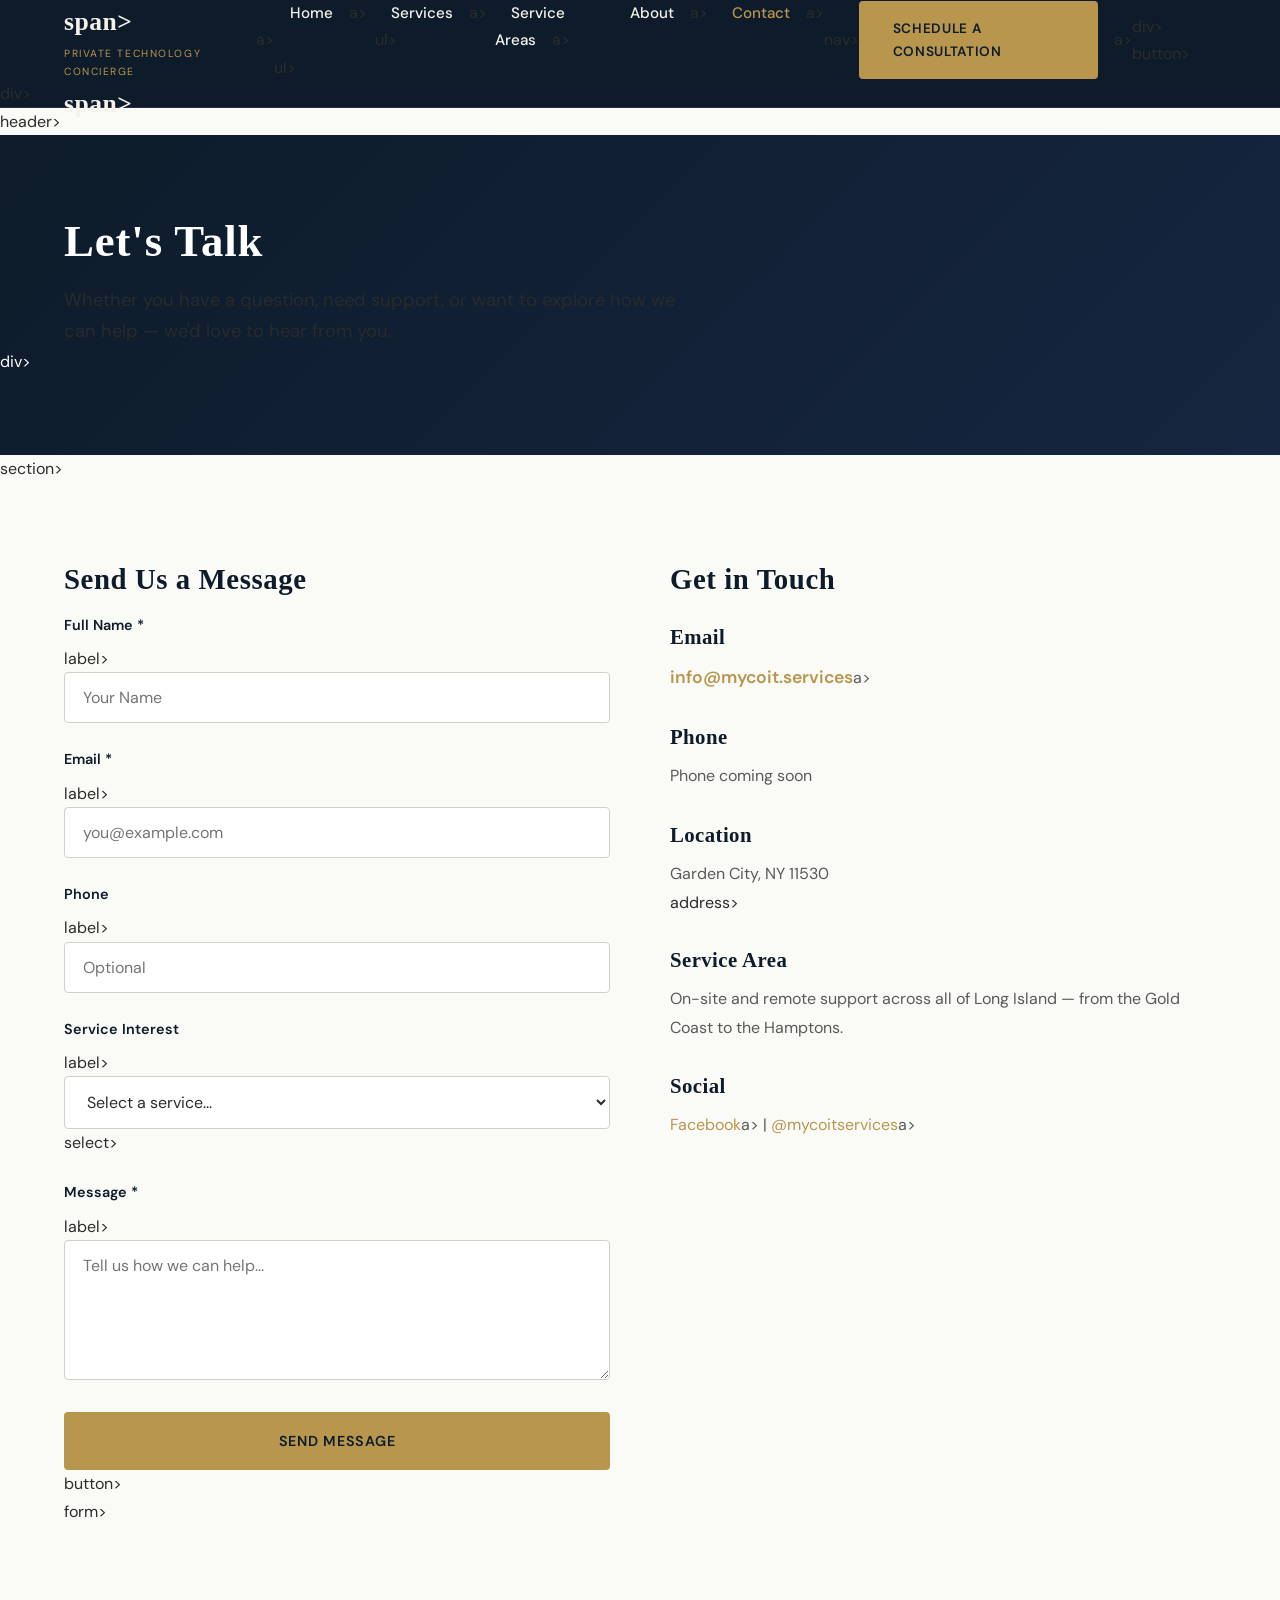
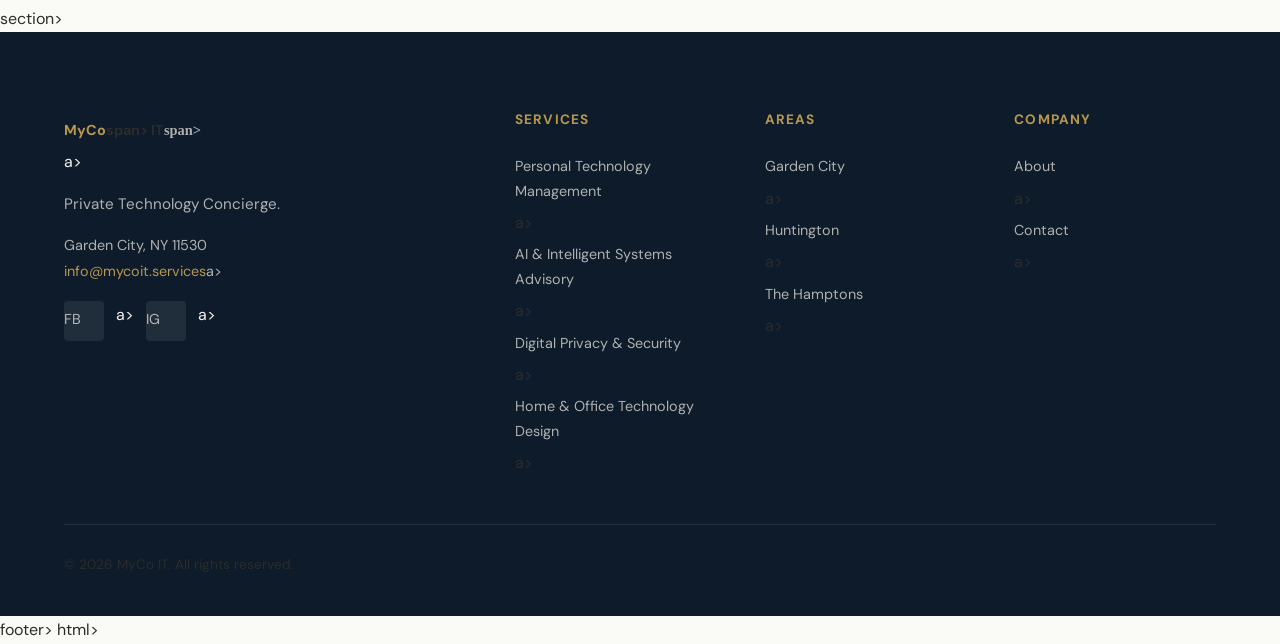
<file: contact.html>
<!DOCTYPE html>
<html lang="en">
  <head>
      <meta charset="UTF-8">
      <meta name="viewport" content="width=device-width, initial-scale=1.0">
      <meta name="description" content="Contact MyCo IT — Long Island's private technology concierge. Schedule a consultation for personal technology management, AI advisory, or home office design. Garden City, NY.">
      <title>Contact | MyCo IT | Private Technology Concierge — Long Island</title>
    <link rel="canonical" href="https://mycoit.services/contact.html">
    <link rel="stylesheet" href="css/style.css">
    <link rel="preconnect" href="https://fonts.googleapis.com">
    <link rel="preconnect" href="https://fonts.gstatic.com" crossorigin>
    <link href="https://fonts.googleapis.com/css2?family=Cormorant+Garamond:ital,wght@0,400;0,500;0,600;0,700;1,400&family=DM+Sans:ital,opsz,wght@0,9..40,300;0,9..40,400;0,9..40,500;0,9..40,600;0,9..40,700;1,9..40,400&display=swap" rel="stylesheet">
  </head>
<body>
  <header class="site-header"><div class="container header-inner">
      <a href="/" class="logo"><span class="logo-text"><span class="logo-accent">MyCo</span>span> IT</span>span><span class="logo-tagline">Private Technology Concierge</span>span></a>a>
      <nav class="main-nav"><ul class="nav-list">
            <li><a href="/" class="nav-link">Home</a>a></li>
          <li class="has-dropdown"><a href="/#services" class="nav-link">Services</a>a><ul class="dropdown"><li><a href="services/systems-support.html">Personal Technology Management</a>a></li><li><a href="services/llm-ai-support.html">AI &amp; Intelligent Systems Advisory</a>a></li><li><a href="#">Digital Privacy &amp; Security</a>a></li><li><a href="services/network-support.html">Home &amp; Office Technology Design</a>a></li></ul>ul></li>
          <li><a href="/#areas" class="nav-link">Service Areas</a>a></li>
          <li><a href="about.html" class="nav-link">About</a>a></li>
          <li><a href="contact.html" class="nav-link active">Contact</a>a></li>
      </ul>ul></nav>nav>
    <div class="header-cta"><a href="contact.html" class="btn btn-primary">Schedule a Consultation</a>a></div>div>
    <button class="mobile-menu-toggle" aria-label="Toggle menu"><span class="hamburger"></span>span></button>button>
  </div>div></header>header>
<section class="page-hero"><div class="container">
  <h1>Let's Talk</h1>
  <p>Whether you have a question, need support, or want to explore how we can help — we'd love to hear from you.</p>
</div>div></section>section>
<section class="page-content"><div class="container" style="display:grid;grid-template-columns:1fr 1fr;gap:60px;">
  <div>
        <h2 style="margin-top:0;">Send Us a Message</h2>
        <form class="contact-form" action="#" method="POST">
                <div class="form-group"><label for="name">Full Name *</label>label><input type="text" id="name" name="name" required placeholder="Your Name"></div>
                <div class="form-group"><label for="email">Email *</label>label><input type="email" id="email" name="email" required placeholder="you@example.com"></div>
                <div class="form-group"><label for="phone">Phone</label>label><input type="tel" id="phone" name="phone" placeholder="Optional"></div>
                <div class="form-group"><label for="service">Service Interest</label>label><select id="service" name="service"><option value="">Select a service...</option>option><option value="personal-tech">Personal Technology Management</option>option><option value="ai">AI &amp; Intelligent Systems Advisory</option>option><option value="security">Digital Privacy &amp; Security</option>option><option value="design">Home &amp; Office Technology Design</option>option><option value="other">Other</option>option></select>select></div>
                <div class="form-group"><label for="message">Message *</label>label><textarea id="message" name="message" required placeholder="Tell us how we can help..."></textarea></div>
                <button type="submit" class="btn btn-primary btn-lg" style="width:100%;">Send Message</button>button>
        </form>form>
  </div>
    <div>
          <h2 style="margin-top:0;">Get in Touch</h2>
          <div style="margin-bottom:32px;"><h3>Email</h3><p><a href="mailto:info@mycoit.services" style="color:#B8964E;font-size:1.1rem;font-weight:600;">info@mycoit.services</a>a></p></div>
        <div style="margin-bottom:32px;"><h3>Phone</h3><p style="color:#5A5A5A;">Phone coming soon</p></div>
        <div style="margin-bottom:32px;"><h3>Location</h3><address style="font-style:normal;line-height:1.8;color:#5A5A5A;">Garden City, NY 11530</address>address></div>
        <div style="margin-bottom:32px;"><h3>Service Area</h3><p style="color:#5A5A5A;">On-site and remote support across all of Long Island — from the Gold Coast to the Hamptons.</p></div>
        <div style="margin-bottom:32px;"><h3>Social</h3><p><a href="https://facebook.com/mycoitservices" style="color:#B8964E;">Facebook</a>a> | <a href="https://instagram.com/mycoitservices" style="color:#B8964E;">@mycoitservices</a>a></p></div>
    </div>
</div></section>section>
<footer class="site-footer"><div class="container">
  <div class="footer-grid">
      <div class="footer-col footer-about"><a href="/" class="footer-logo"><span class="logo-text"><span class="logo-accent">MyCo</span>span> IT</span>span></a>a><p>Private Technology Concierge.</p><address>Garden City, NY 11530<br><a href="mailto:info@mycoit.services">info@mycoit.services</a>a></address><div class="footer-social"><a href="https://facebook.com/mycoitservices">FB</a>a><a href="https://instagram.com/mycoitservices">IG</a>a></div></div>
      <div class="footer-col"><h4>Services</h4><ul><li><a href="services/systems-support.html">Personal Technology Management</a>a></li><li><a href="services/llm-ai-support.html">AI &amp; Intelligent Systems Advisory</a>a></li><li><a href="#">Digital Privacy &amp; Security</a>a></li><li><a href="services/network-support.html">Home &amp; Office Technology Design</a>a></li></ul></div>
      <div class="footer-col"><h4>Areas</h4><ul><li><a href="#">Garden City</a>a></li><li><a href="areas/huntington.html">Huntington</a>a></li><li><a href="#">The Hamptons</a>a></li></ul></div>
      <div class="footer-col"><h4>Company</h4><ul><li><a href="about.html">About</a>a></li><li><a href="contact.html">Contact</a>a></li></ul></div>
  </div>
  <div class="footer-bottom"><p>&copy; 2026 MyCo IT. All rights reserved.</p></div>
</div></footer>footer>
<script src="js/main.js"></script>
</body>
</html>html></p></li></li></ul></address></p></p></h3>
    </div>
  </div></p></h1></li></li>
</body></title>
  </head>
</file>
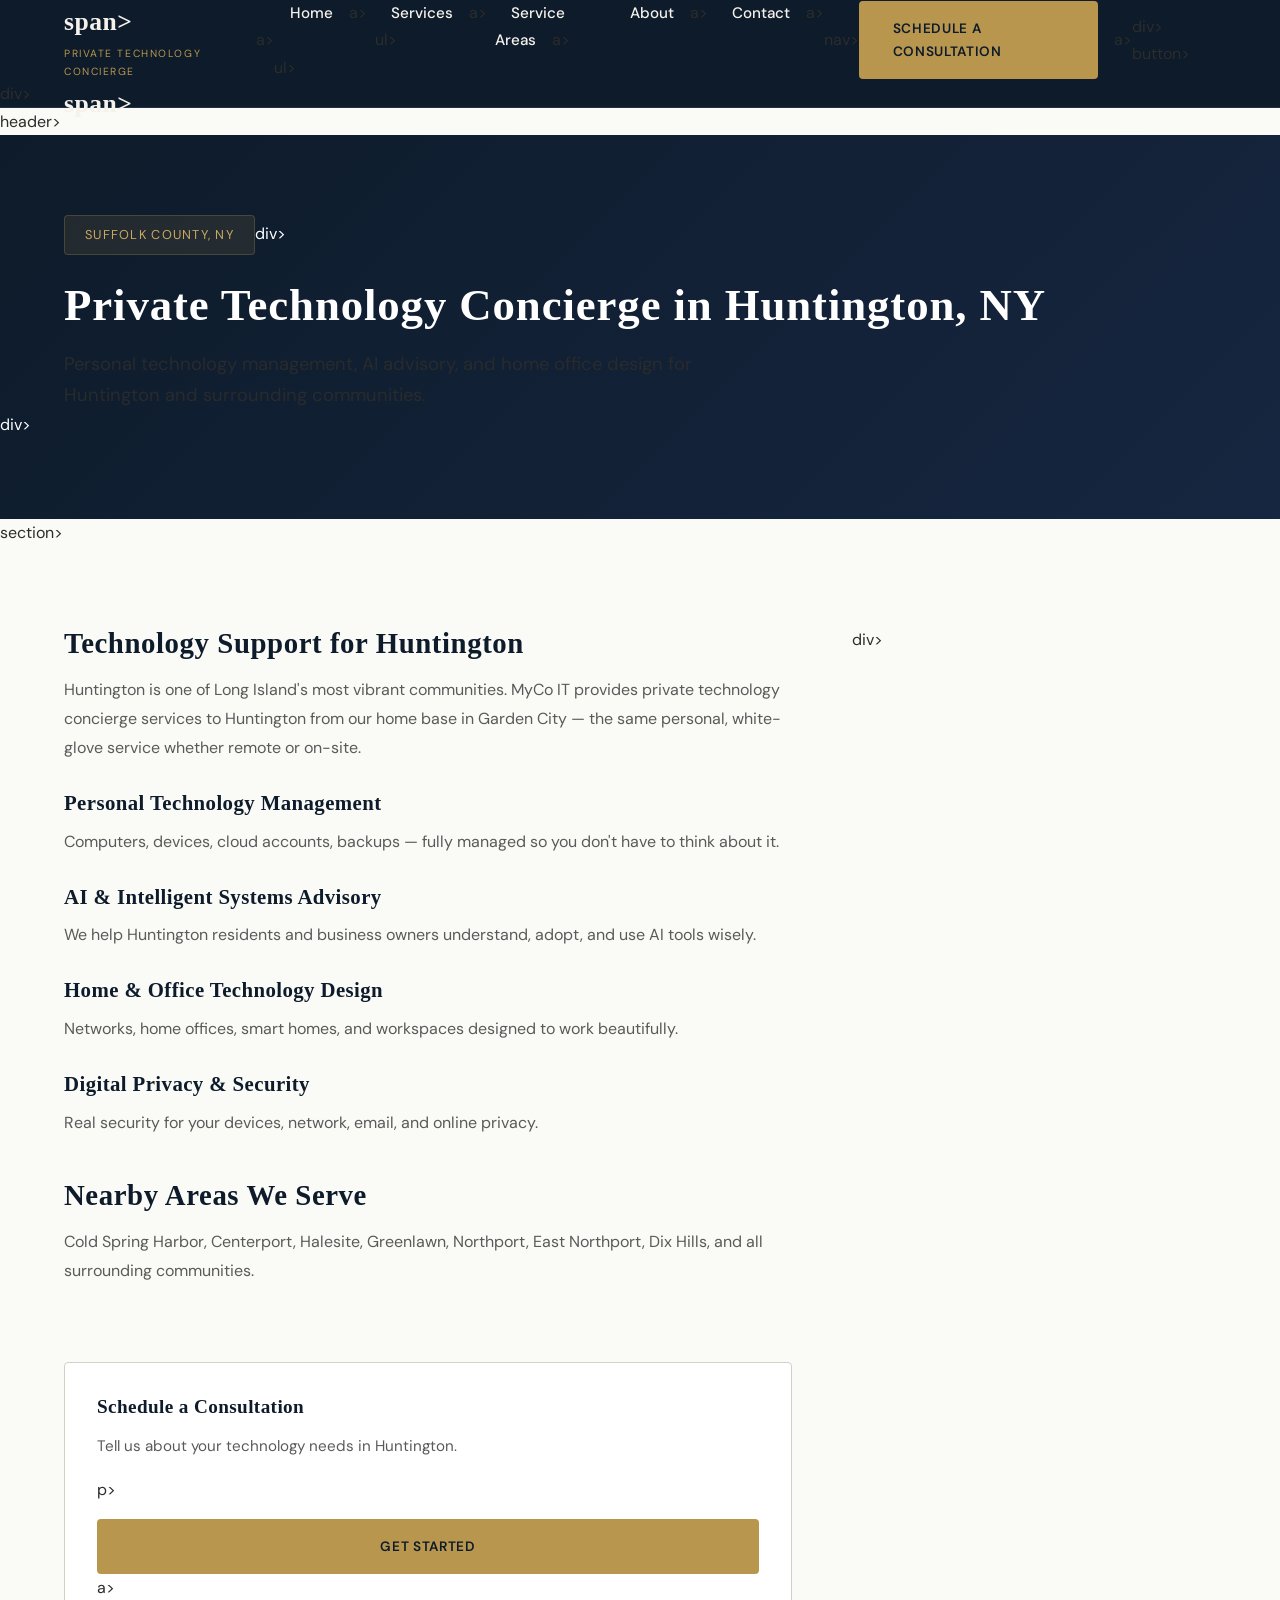
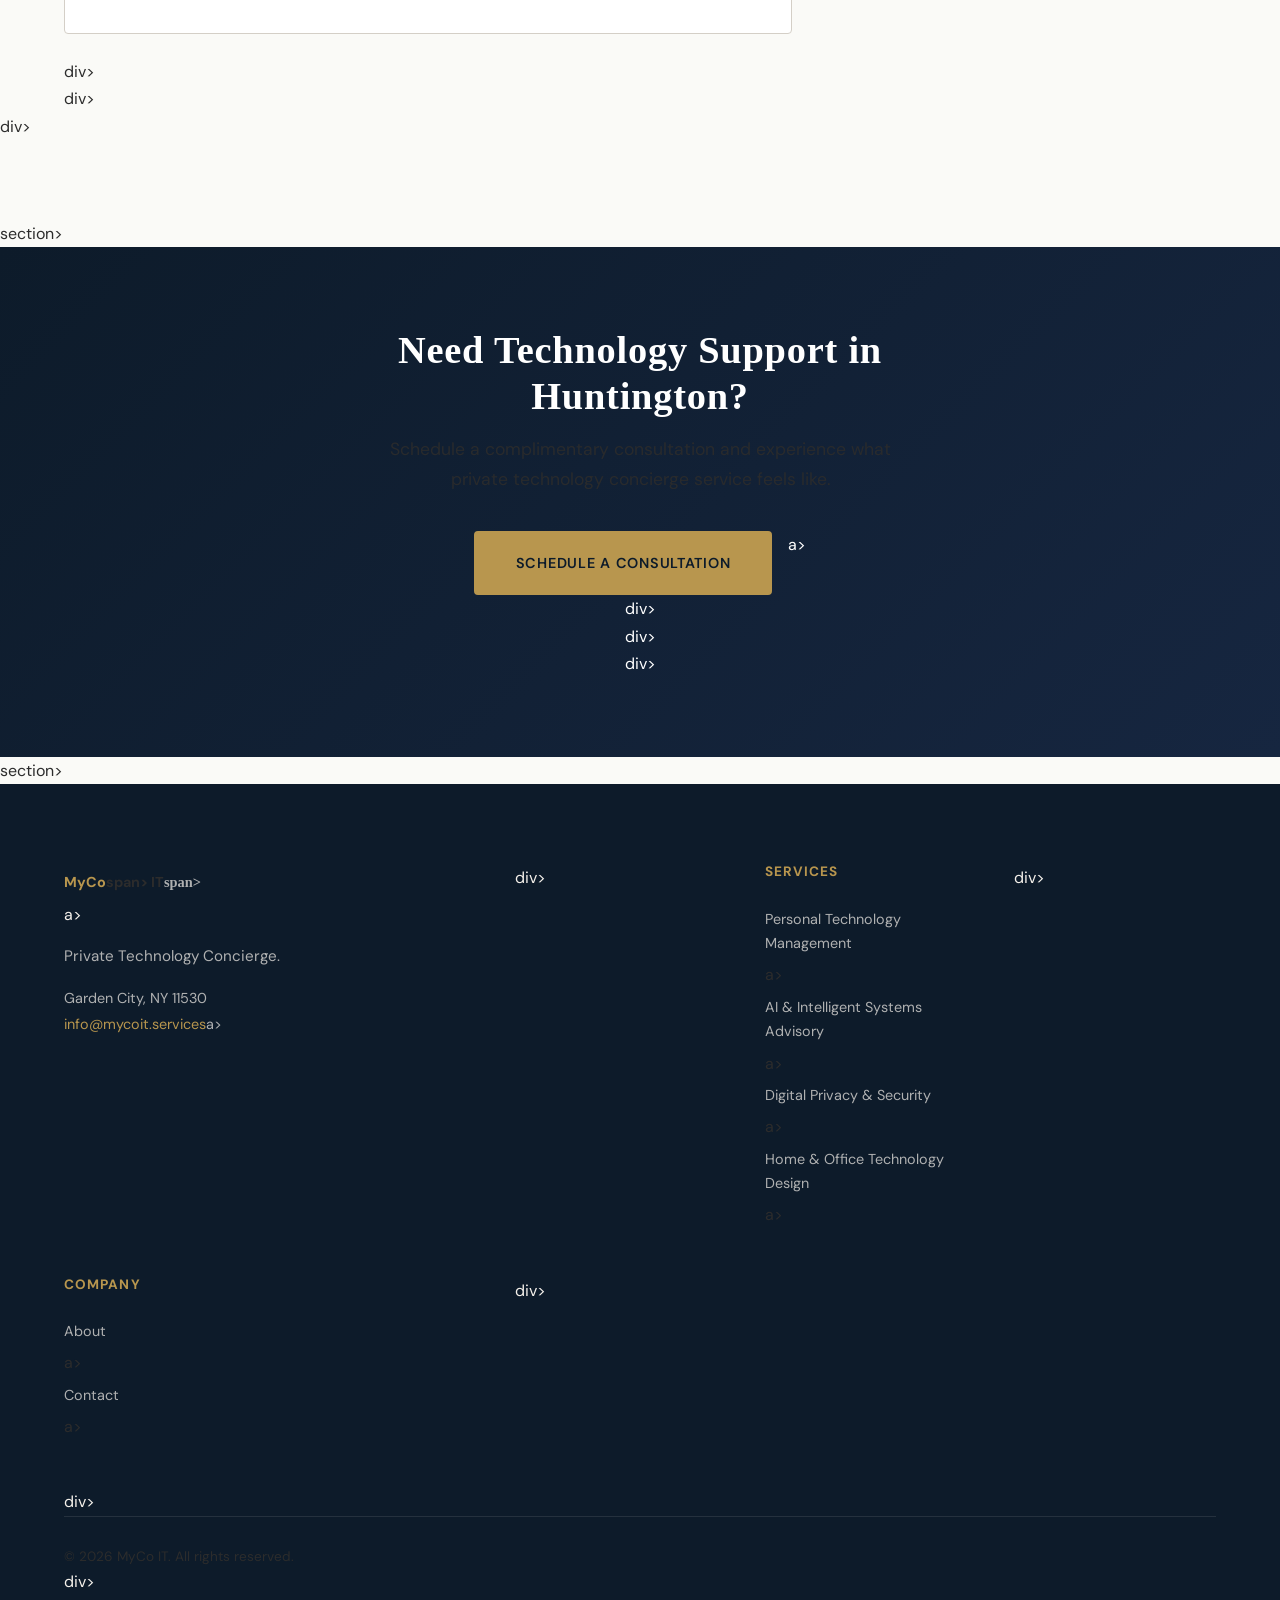
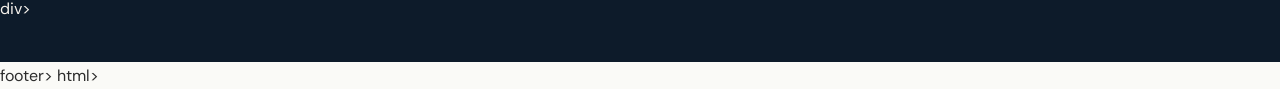
<file: areas/huntington.html>
<!DOCTYPE html>
<html lang="en">
  <head>
      <meta charset="UTF-8">
      <meta name="viewport" content="width=device-width, initial-scale=1.0">
      <meta name="description" content="MyCo IT serves Huntington, NY with private technology concierge services. Personal technology management, AI advisory, cybersecurity, and home office design. Based in Garden City.">
      <title>Technology Concierge in Huntington, NY | MyCo IT</title>
    <link rel="canonical" href="https://mycoit.services/areas/huntington.html">
    <link rel="stylesheet" href="../css/style.css">
    <link rel="preconnect" href="https://fonts.googleapis.com">
    <link rel="preconnect" href="https://fonts.gstatic.com" crossorigin>
    <link href="https://fonts.googleapis.com/css2?family=Cormorant+Garamond:ital,wght@0,400;0,500;0,600;0,700;1,400&family=DM+Sans:ital,opsz,wght@0,9..40,300;0,9..40,400;0,9..40,500;0,9..40,600;0,9..40,700;1,9..40,400&display=swap" rel="stylesheet">
    <script type="application/ld+json">
      {"@context":"https://schema.org","@type":"LocalBusiness","name":"MyCo IT","description":"Private technology concierge serving Huntington, NY.","address":{"@type":"PostalAddress","addressLocality":"Garden City","addressRegion":"NY","postalCode":"11530"},"areaServed":{"@type":"City","name":"Huntington"},"url":"https://mycoit.services/areas/huntington.html","email":"info@mycoit.services"}
    </script>
  </head>
<body>
  <header class="site-header"><div class="container header-inner">
      <a href="/" class="logo"><span class="logo-text"><span class="logo-accent">MyCo</span>span> IT</span>span><span class="logo-tagline">Private Technology Concierge</span>span></a>a>
      <nav class="main-nav"><ul class="nav-list">
            <li><a href="/" class="nav-link">Home</a>a></li>
          <li class="has-dropdown"><a href="/#services" class="nav-link">Services</a>a><ul class="dropdown"><li><a href="../services/systems-support.html">Personal Technology Management</a>a></li><li><a href="../services/llm-ai-support.html">AI &amp; Intelligent Systems Advisory</a>a></li><li><a href="#">Digital Privacy &amp; Security</a>a></li><li><a href="../services/network-support.html">Home &amp; Office Technology Design</a>a></li></ul>ul></li>
          <li><a href="/#areas" class="nav-link">Service Areas</a>a></li>
          <li><a href="../about.html" class="nav-link">About</a>a></li>
          <li><a href="../contact.html" class="nav-link">Contact</a>a></li>
      </ul>ul></nav>nav>
    <div class="header-cta"><a href="../contact.html" class="btn btn-primary">Schedule a Consultation</a>a></div>div>
    <button class="mobile-menu-toggle" aria-label="Toggle menu"><span class="hamburger"></span>span></button>button>
  </div>div></header>header>
<section class="page-hero"><div class="container">
  <div class="hero-badge">Suffolk County, NY</div>div>
  <h1>Private Technology Concierge in Huntington, NY</h1>
  <p>Personal technology management, AI advisory, and home office design for Huntington and surrounding communities.</p>
</div>div></section>section>
<section class="content-section"><div class="container"><div class="content-grid">
  <div class="content-main">
      <h2>Technology Support for Huntington</h2>
      <p>Huntington is one of Long Island's most vibrant communities. MyCo IT provides private technology concierge services to Huntington from our home base in Garden City — the same personal, white-glove service whether remote or on-site.</p>
      <h3>Personal Technology Management</h3>
      <p>Computers, devices, cloud accounts, backups — fully managed so you don't have to think about it.</p>
      <h3>AI &amp; Intelligent Systems Advisory</h3>
      <p>We help Huntington residents and business owners understand, adopt, and use AI tools wisely.</p>
      <h3>Home &amp; Office Technology Design</h3>
      <p>Networks, home offices, smart homes, and workspaces designed to work beautifully.</p>
      <h3>Digital Privacy &amp; Security</h3>
      <p>Real security for your devices, network, email, and online privacy.</p>
      <h2>Nearby Areas We Serve</h2>
      <p>Cold Spring Harbor, Centerport, Halesite, Greenlawn, Northport, East Northport, Dix Hills, and all surrounding communities.</p>
  </div>div>
  <aside>
        <div class="sidebar-card"><h3>Schedule a Consultation</h3><p>Tell us about your technology needs in Huntington.</p>p><a href="../contact.html" class="btn btn-primary" style="margin-top:16px;width:100%;justify-content:center;">Get Started</a>a></div>div>
  </aside>
</div>div></div>div></section>section>
  <section class="cta-section"><div class="container"><div class="cta-inner">
      <h2>Need Technology Support in Huntington?</h2>
      <p>Schedule a complimentary consultation and experience what private technology concierge service feels like.</p>
      <div class="cta-buttons"><a href="../contact.html" class="btn btn-primary btn-lg">Schedule a Consultation</a>a></div>div>
  </div>div></div>div></section>section>
  <footer class="site-footer"><div class="container">
      <div class="footer-grid">
            <div class="footer-col footer-about"><a href="/" class="footer-logo"><span class="logo-text"><span class="logo-accent">MyCo</span>span> IT</span>span></a>a><p>Private Technology Concierge.</p><address>Garden City, NY 11530<br><a href="mailto:info@mycoit.services">info@mycoit.services</a>a></address></div>div>
          <div class="footer-col"><h4>Services</h4><ul><li><a href="../services/systems-support.html">Personal Technology Management</a>a></li><li><a href="../services/llm-ai-support.html">AI &amp; Intelligent Systems Advisory</a>a></li><li><a href="#">Digital Privacy &amp; Security</a>a></li><li><a href="../services/network-support.html">Home &amp; Office Technology Design</a>a></li></ul></div>div>
          <div class="footer-col"><h4>Company</h4><ul><li><a href="../about.html">About</a>a></li><li><a href="../contact.html">Contact</a>a></li></ul></div>div>
      </div>div>
    <div class="footer-bottom"><p>&copy; 2026 MyCo IT. All rights reserved.</p></div>div>
  </div>div></footer>footer>
<script src="../js/main.js"></script>
</body>
</html>html></p></li></li></ul></address>
  </aside></p></p></h1></li></li>
</body></title>
  </head>
</file>
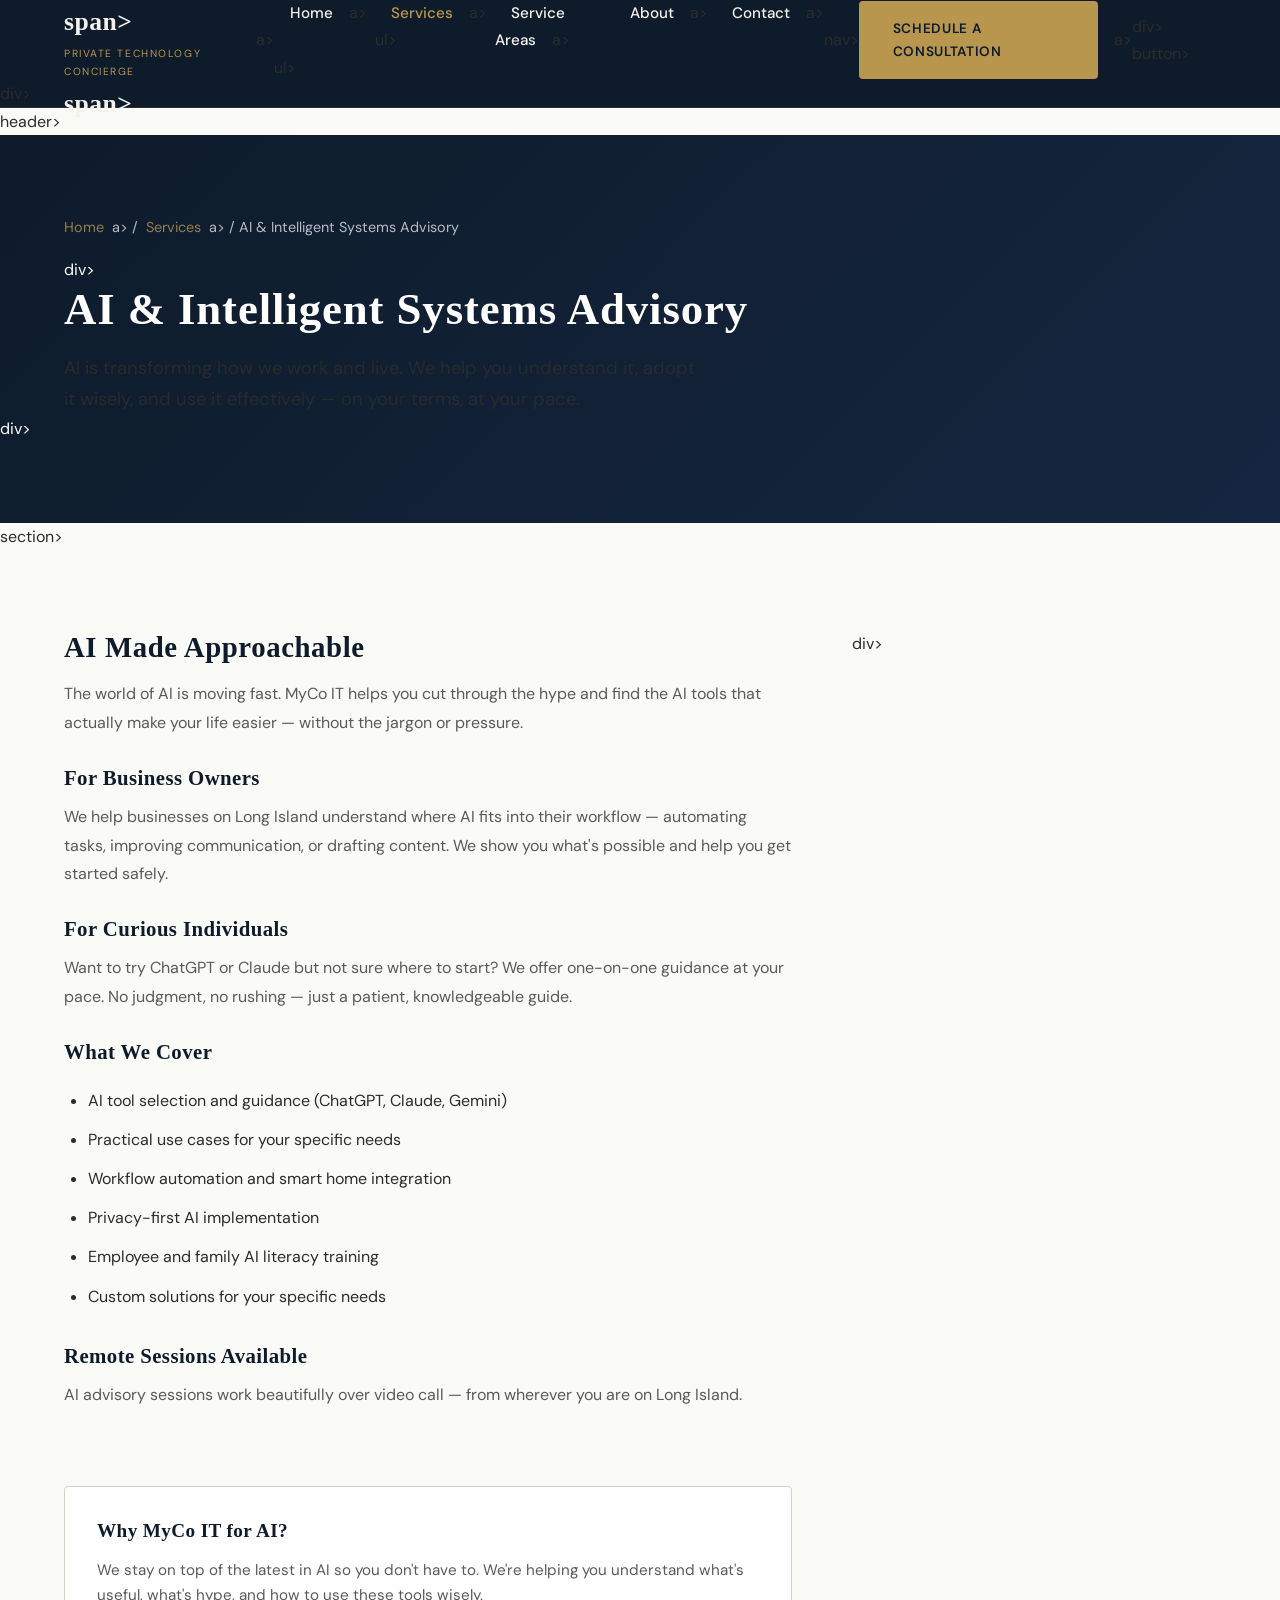
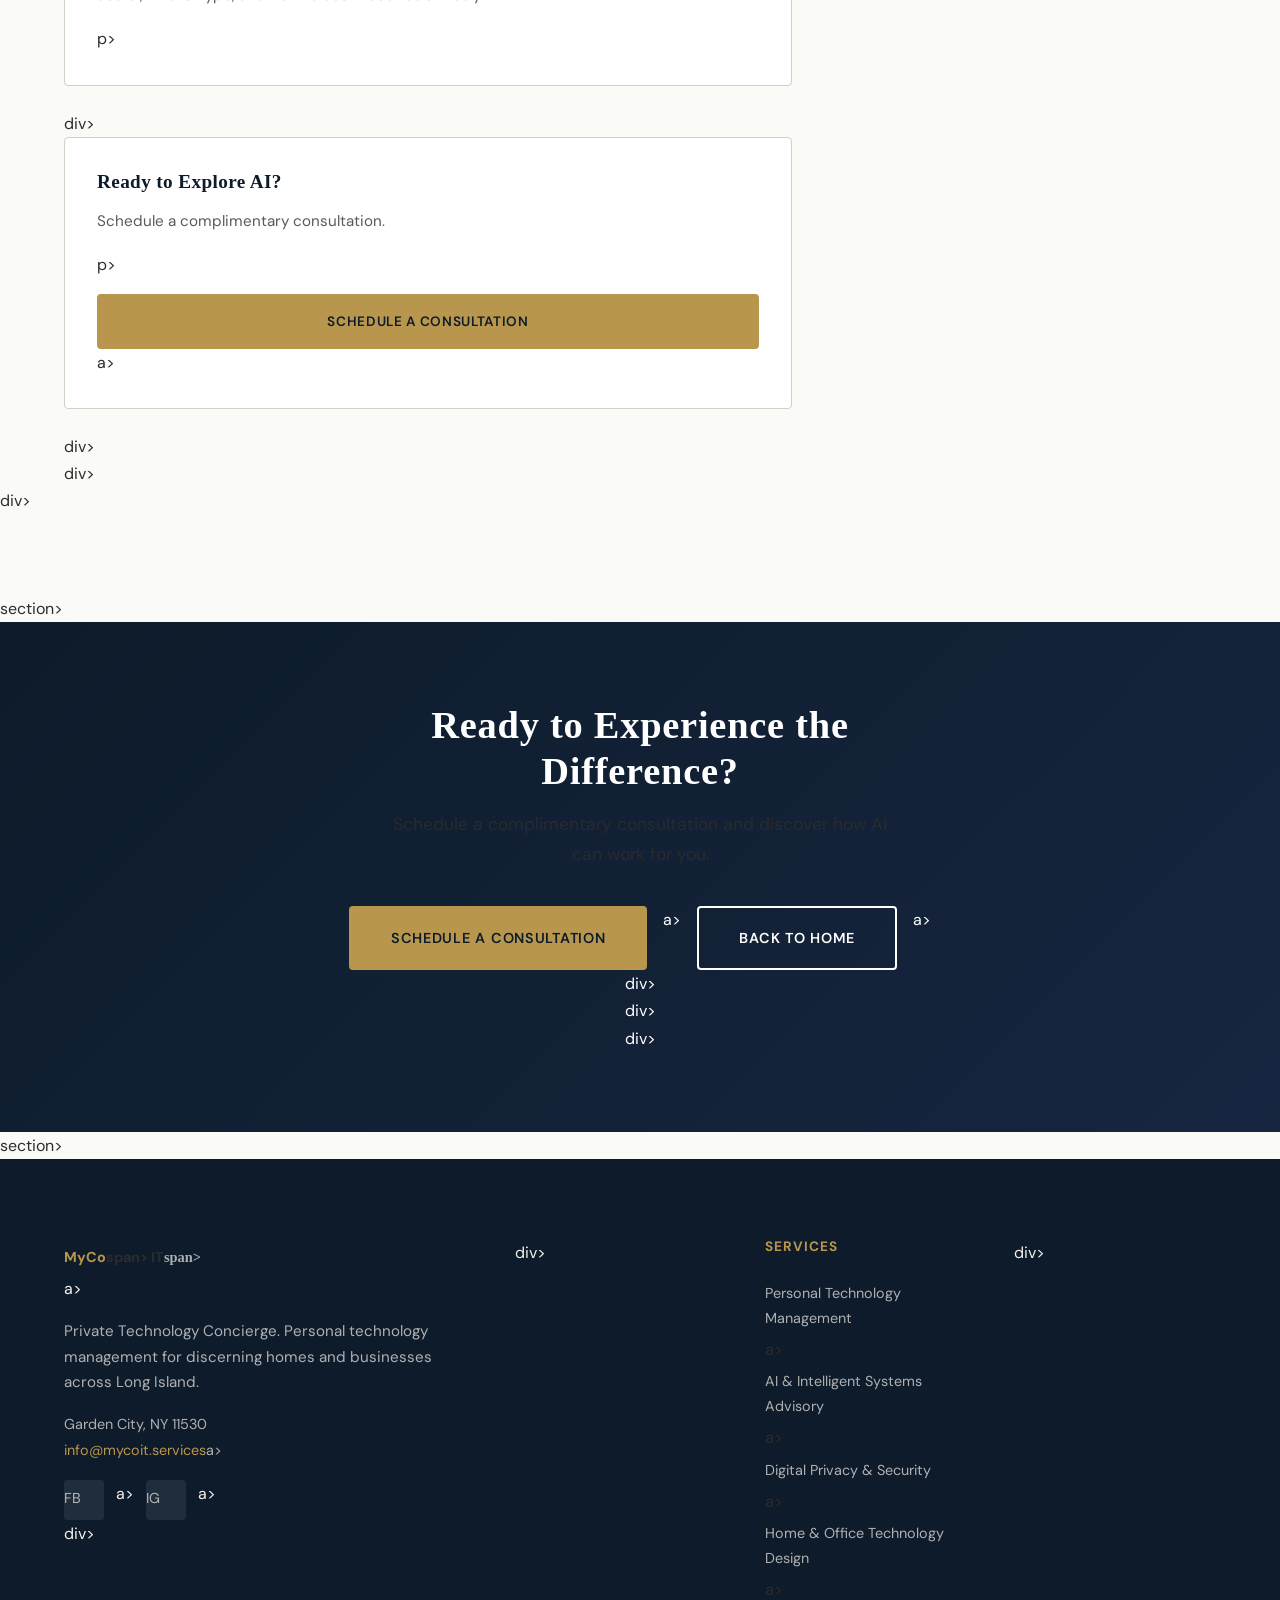
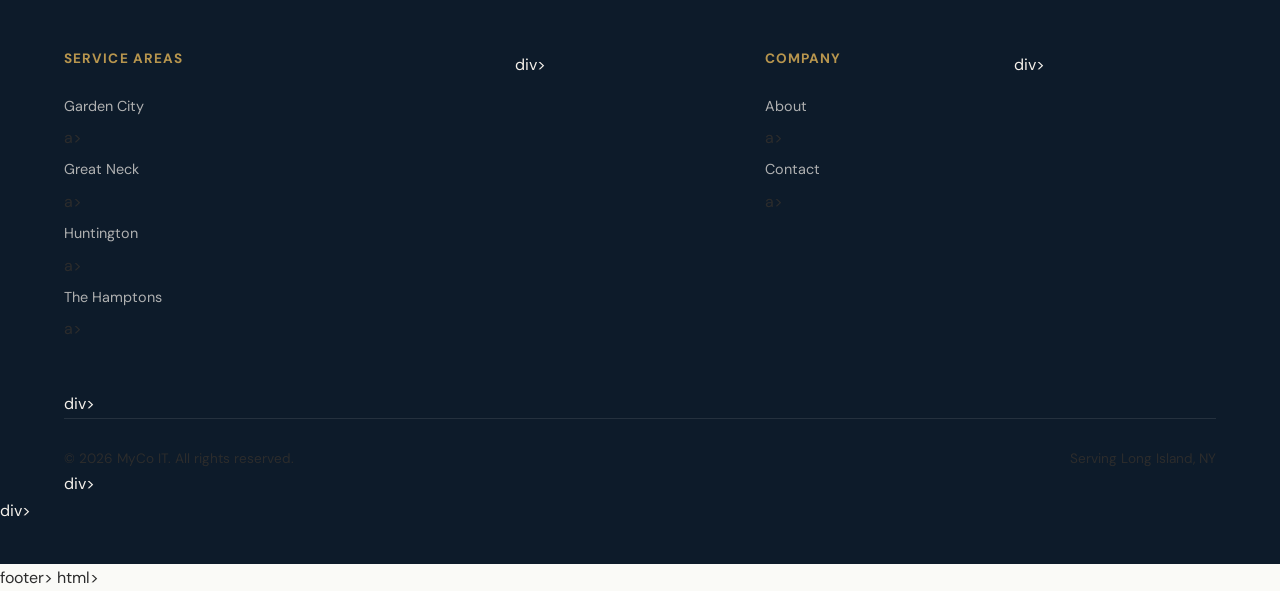
<file: services/llm-ai-support.html>
<!DOCTYPE html>
<html lang="en">
  <head>
      <meta charset="UTF-8">
      <meta name="viewport" content="width=device-width, initial-scale=1.0">
      <meta name="description" content="AI & Intelligent Systems Advisory from MyCo IT. We help you understand, adopt, and use AI effectively — on your terms, at your pace. Serving Long Island homes and businesses.">
      <title>AI &amp; Intelligent Systems Advisory | MyCo IT | Long Island</title>
    <link rel="canonical" href="https://mycoit.services/services/llm-ai-support.html">
    <link rel="stylesheet" href="../css/style.css">
    <link rel="preconnect" href="https://fonts.googleapis.com">
    <link rel="preconnect" href="https://fonts.gstatic.com" crossorigin>
    <link href="https://fonts.googleapis.com/css2?family=Cormorant+Garamond:ital,wght@0,400;0,500;0,600;0,700;1,400&family=DM+Sans:ital,opsz,wght@0,9..40,300;0,9..40,400;0,9..40,500;0,9..40,600;0,9..40,700;1,9..40,400&display=swap" rel="stylesheet">
    <script type="application/ld+json">
      {"@context":"https://schema.org","@type":"Service","name":"AI & Intelligent Systems Advisory","provider":{"@type":"LocalBusiness","name":"MyCo IT","url":"https://mycoit.services","address":{"@type":"PostalAddress","addressLocality":"Garden City","addressRegion":"NY","postalCode":"11530"}},"description":"Personal AI guidance for homes and businesses on Long Island.","areaServed":"Long Island, NY"}
    </script>
  </head>
<body>
  <header class="site-header"><div class="container header-inner">
      <a href="/" class="logo"><span class="logo-text"><span class="logo-accent">MyCo</span>span> IT</span>span><span class="logo-tagline">Private Technology Concierge</span>span></a>a>
      <nav class="main-nav"><ul class="nav-list">
            <li><a href="/" class="nav-link">Home</a>a></li>
          <li class="has-dropdown"><a href="#" class="nav-link active">Services</a>a><ul class="dropdown"><li><a href="systems-support.html">Personal Technology Management</a>a></li><li><a href="llm-ai-support.html">AI &amp; Intelligent Systems Advisory</a>a></li><li><a href="#">Digital Privacy &amp; Security</a>a></li><li><a href="network-support.html">Home &amp; Office Technology Design</a>a></li></ul>ul></li>
          <li><a href="/#areas" class="nav-link">Service Areas</a>a></li>
          <li><a href="../about.html" class="nav-link">About</a>a></li>
          <li><a href="../contact.html" class="nav-link">Contact</a>a></li>
      </ul>ul></nav>nav>
    <div class="header-cta"><a href="../contact.html" class="btn btn-primary">Schedule a Consultation</a>a></div>div>
    <button class="mobile-menu-toggle" aria-label="Toggle menu"><span class="hamburger"></span>span></button>button>
  </div>div></header>header>
<section class="page-hero"><div class="container">
  <div class="breadcrumb"><a href="/">Home</a>a> / <a href="/#services">Services</a>a> / AI &amp; Intelligent Systems Advisory</div>div>
  <h1>AI &amp; Intelligent Systems Advisory</h1>
  <p>AI is transforming how we work and live. We help you understand it, adopt it wisely, and use it effectively — on your terms, at your pace.</p>
</div>div></section>section>
<section class="content-section"><div class="container"><div class="content-grid">
  <div class="content-main">
      <h2>AI Made Approachable</h2>
      <p>The world of AI is moving fast. MyCo IT helps you cut through the hype and find the AI tools that actually make your life easier — without the jargon or pressure.</p>
      <h3>For Business Owners</h3>
      <p>We help businesses on Long Island understand where AI fits into their workflow — automating tasks, improving communication, or drafting content. We show you what's possible and help you get started safely.</p>
      <h3>For Curious Individuals</h3>
      <p>Want to try ChatGPT or Claude but not sure where to start? We offer one-on-one guidance at your pace. No judgment, no rushing — just a patient, knowledgeable guide.</p>
      <h3>What We Cover</h3>
      <ul>
              <li>AI tool selection and guidance (ChatGPT, Claude, Gemini)</li>
            <li>Practical use cases for your specific needs</li>
            <li>Workflow automation and smart home integration</li>
            <li>Privacy-first AI implementation</li>
            <li>Employee and family AI literacy training</li>
            <li>Custom solutions for your specific needs</li>
      </ul>
      <h3>Remote Sessions Available</h3>
      <p>AI advisory sessions work beautifully over video call — from wherever you are on Long Island.</p>
  </div>div>
  <aside>
        <div class="sidebar-card"><h3>Why MyCo IT for AI?</h3><p>We stay on top of the latest in AI so you don't have to. We're helping you understand what's useful, what's hype, and how to use these tools wisely.</p>p></div>div>
        <div class="sidebar-card"><h3>Ready to Explore AI?</h3><p>Schedule a complimentary consultation.</p>p><a href="../contact.html" class="btn btn-primary" style="margin-top:16px;width:100%;justify-content:center;">Schedule a Consultation</a>a></div>div>
  </aside>
</div>div></div>div></section>section>
  <section class="cta-section"><div class="container"><div class="cta-inner">
      <h2>Ready to Experience the Difference?</h2>
      <p>Schedule a complimentary consultation and discover how AI can work for you.</p>
      <div class="cta-buttons"><a href="../contact.html" class="btn btn-primary btn-lg">Schedule a Consultation</a>a><a href="/" class="btn btn-outline-white btn-lg">Back to Home</a>a></div>div>
  </div>div></div>div></section>section>
  <footer class="site-footer"><div class="container">
      <div class="footer-grid">
            <div class="footer-col footer-about"><a href="/" class="footer-logo"><span class="logo-text"><span class="logo-accent">MyCo</span>span> IT</span>span></a>a><p>Private Technology Concierge. Personal technology management for discerning homes and businesses across Long Island.</p><address>Garden City, NY 11530<br><a href="mailto:info@mycoit.services">info@mycoit.services</a>a></address><div class="footer-social"><a href="https://facebook.com/mycoitservices" aria-label="Facebook">FB</a>a><a href="https://instagram.com/mycoitservices" aria-label="Instagram">IG</a>a></div>div></div>div>
          <div class="footer-col"><h4>Services</h4><ul><li><a href="systems-support.html">Personal Technology Management</a>a></li><li><a href="llm-ai-support.html">AI &amp; Intelligent Systems Advisory</a>a></li><li><a href="#">Digital Privacy &amp; Security</a>a></li><li><a href="network-support.html">Home &amp; Office Technology Design</a>a></li></ul></div>div>
          <div class="footer-col"><h4>Service Areas</h4><ul><li><a href="/#areas">Garden City</a>a></li><li><a href="/#areas">Great Neck</a>a></li><li><a href="../areas/huntington.html">Huntington</a>a></li><li><a href="/#areas">The Hamptons</a>a></li></ul></div>div>
          <div class="footer-col"><h4>Company</h4><ul><li><a href="../about.html">About</a>a></li><li><a href="../contact.html">Contact</a>a></li></ul></div>div>
      </div>div>
    <div class="footer-bottom"><p>&copy; 2026 MyCo IT. All rights reserved.</p><p>Serving Long Island, NY</p></div>div>
  </div>div></footer>footer>
<script src="../js/main.js"></script>
</body>
</html>html></p></p></li></li></address>
  </aside></p></li></li>
      </ul></p></p></h1></li></li>
</body></title>
  </head>
</file>
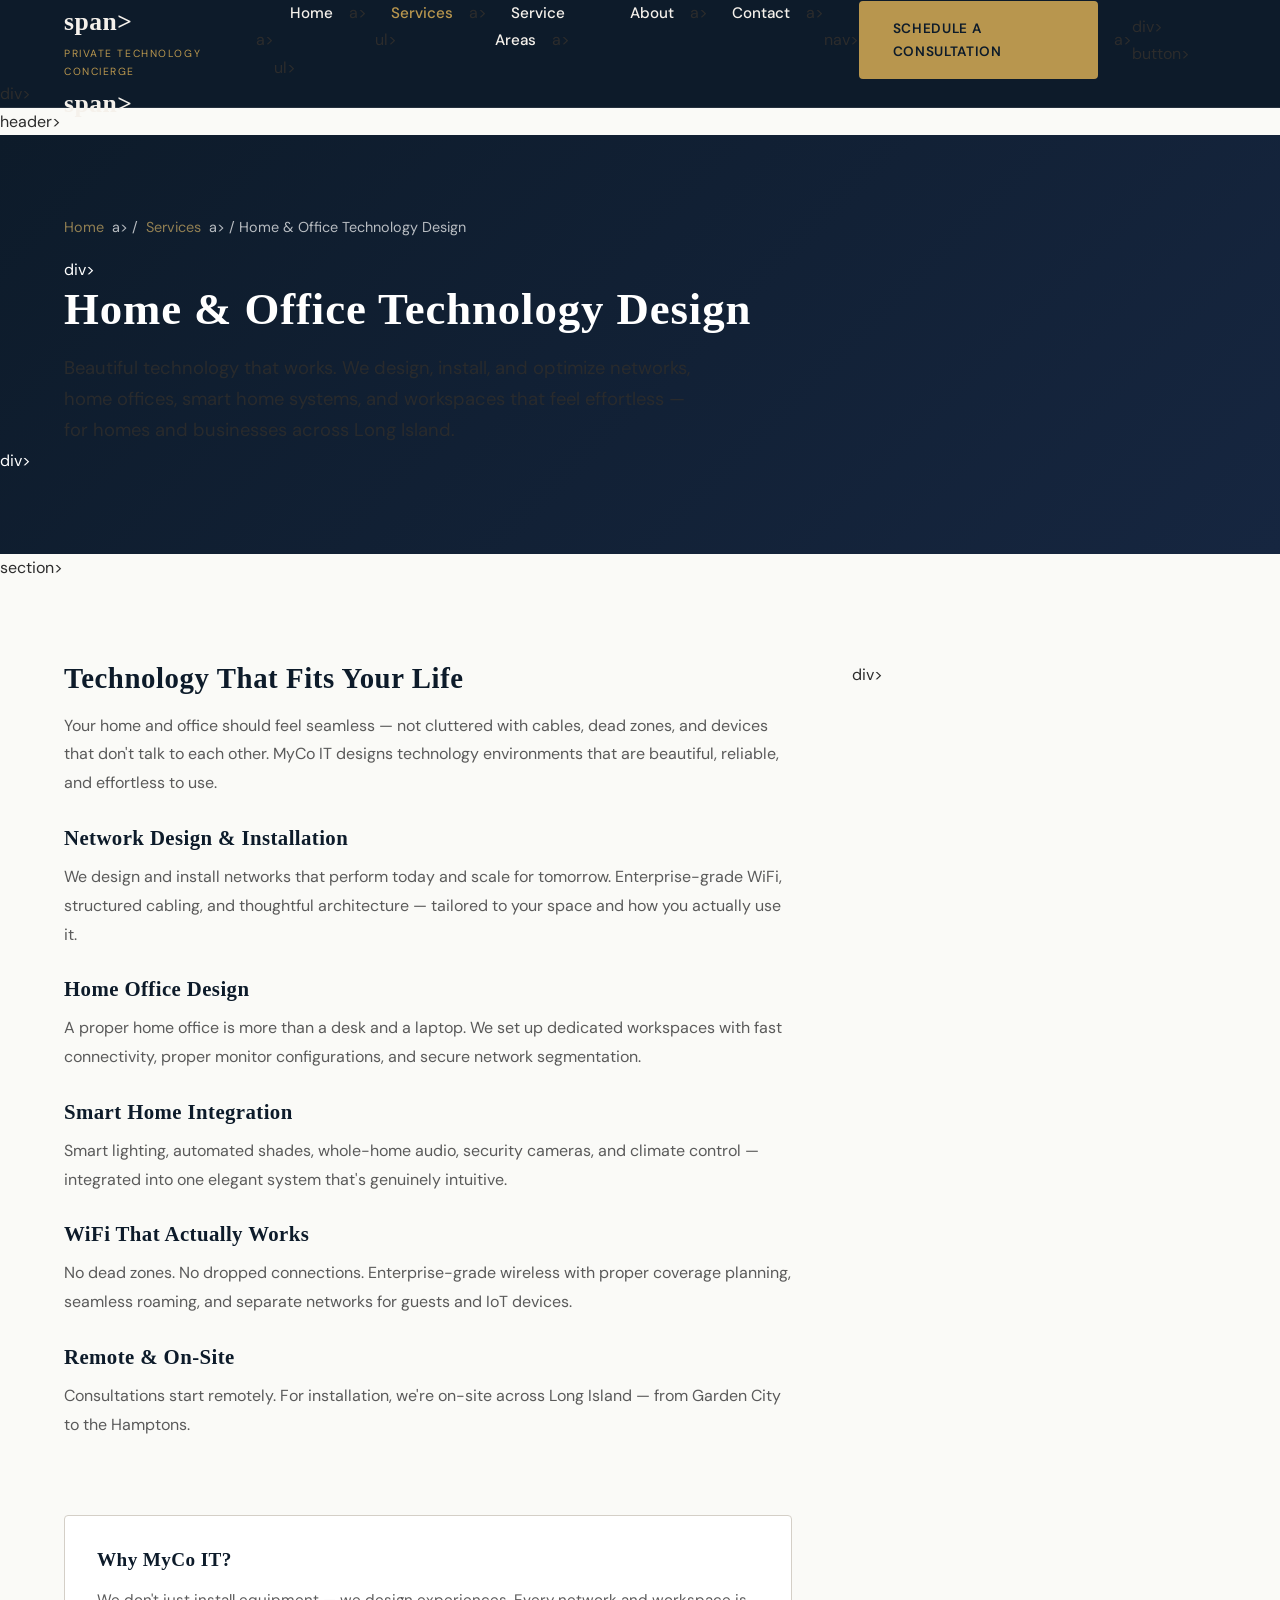
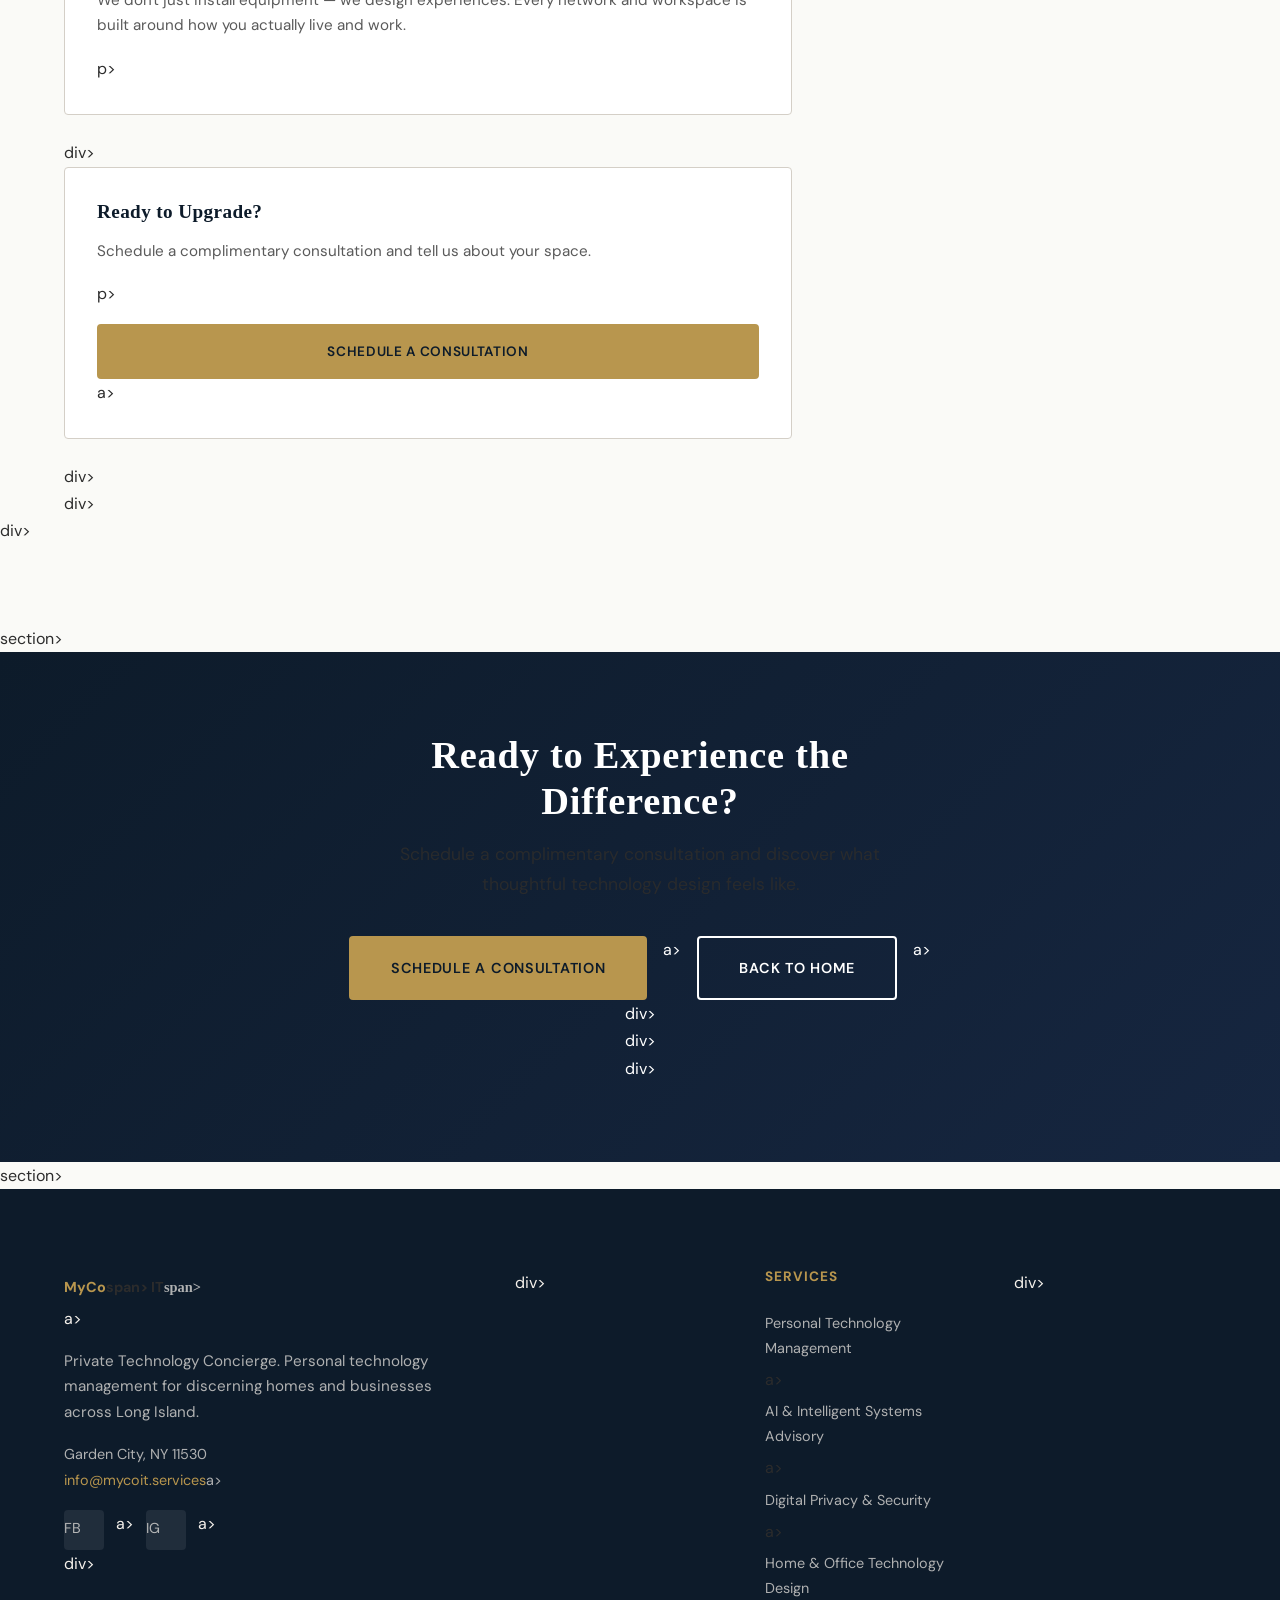
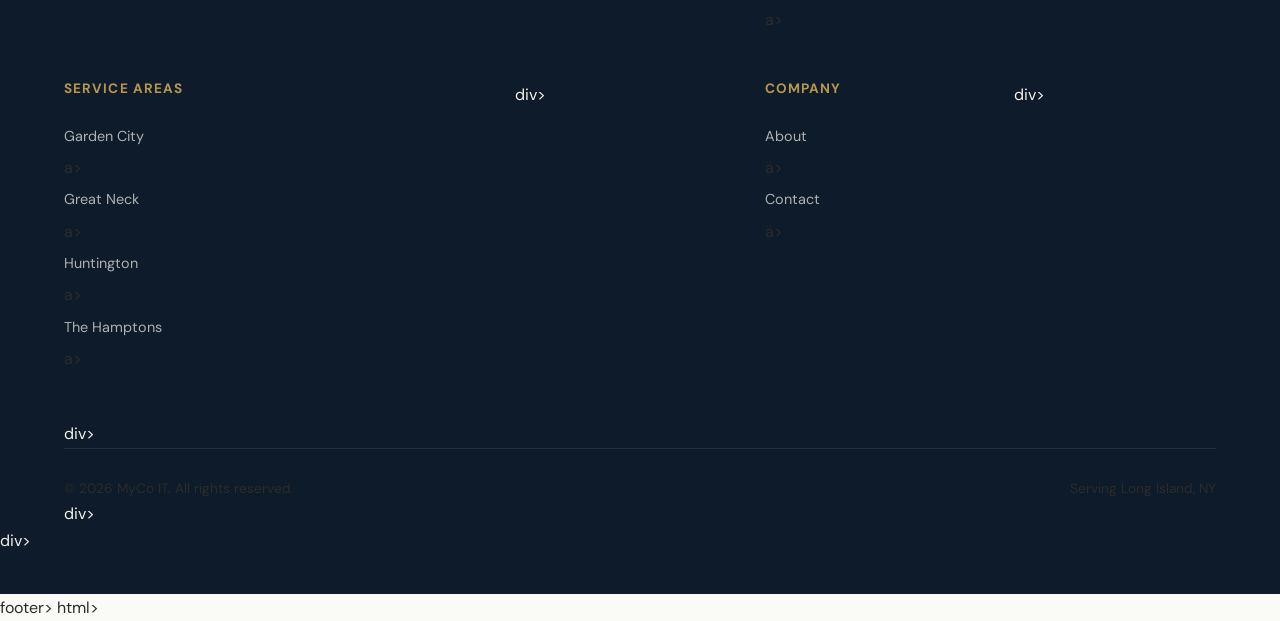
<file: services/network-support.html>
<!DOCTYPE html>
<html lang="en">
  <head>
      <meta charset="UTF-8">
      <meta name="viewport" content="width=device-width, initial-scale=1.0">
      <meta name="description" content="Home & Office Technology Design from MyCo IT. Beautiful technology that works — networks, smart homes, home offices, and workspaces designed for Long Island homes and businesses.">
      <title>Home &amp; Office Technology Design | MyCo IT | Long Island</title>
    <link rel="canonical" href="https://mycoit.services/services/network-support.html">
    <link rel="stylesheet" href="../css/style.css">
    <link rel="preconnect" href="https://fonts.googleapis.com">
    <link rel="preconnect" href="https://fonts.gstatic.com" crossorigin>
    <link href="https://fonts.googleapis.com/css2?family=Cormorant+Garamond:ital,wght@0,400;0,500;0,600;0,700;1,400&family=DM+Sans:ital,opsz,wght@0,9..40,300;0,9..40,400;0,9..40,500;0,9..40,600;0,9..40,700;1,9..40,400&display=swap" rel="stylesheet">
    <script type="application/ld+json">
      {"@context":"https://schema.org","@type":"Service","name":"Home & Office Technology Design","provider":{"@type":"LocalBusiness","name":"MyCo IT","url":"https://mycoit.services","address":{"@type":"PostalAddress","addressLocality":"Garden City","addressRegion":"NY","postalCode":"11530"}},"description":"Beautiful technology that works. We design, install, and optimize networks, home offices, smart homes, and workspaces across Long Island.","areaServed":"Long Island, NY"}
    </script>
  </head>
<body>
  <header class="site-header"><div class="container header-inner">
      <a href="/" class="logo"><span class="logo-text"><span class="logo-accent">MyCo</span>span> IT</span>span><span class="logo-tagline">Private Technology Concierge</span>span></a>a>
      <nav class="main-nav"><ul class="nav-list">
            <li><a href="/" class="nav-link">Home</a>a></li>
          <li class="has-dropdown"><a href="#" class="nav-link active">Services</a>a><ul class="dropdown"><li><a href="systems-support.html">Personal Technology Management</a>a></li><li><a href="llm-ai-support.html">AI &amp; Intelligent Systems Advisory</a>a></li><li><a href="#">Digital Privacy &amp; Security</a>a></li><li><a href="network-support.html">Home &amp; Office Technology Design</a>a></li></ul>ul></li>
          <li><a href="/#areas" class="nav-link">Service Areas</a>a></li>
          <li><a href="../about.html" class="nav-link">About</a>a></li>
          <li><a href="../contact.html" class="nav-link">Contact</a>a></li>
      </ul>ul></nav>nav>
    <div class="header-cta"><a href="../contact.html" class="btn btn-primary">Schedule a Consultation</a>a></div>div>
    <button class="mobile-menu-toggle" aria-label="Toggle menu"><span class="hamburger"></span>span></button>button>
  </div>div></header>header>
<section class="page-hero"><div class="container">
  <div class="breadcrumb"><a href="/">Home</a>a> / <a href="/#services">Services</a>a> / Home &amp; Office Technology Design</div>div>
  <h1>Home &amp; Office Technology Design</h1>
  <p>Beautiful technology that works. We design, install, and optimize networks, home offices, smart home systems, and workspaces that feel effortless — for homes and businesses across Long Island.</p>
</div>div></section>section>
<section class="content-section"><div class="container"><div class="content-grid">
  <div class="content-main">
      <h2>Technology That Fits Your Life</h2>
      <p>Your home and office should feel seamless — not cluttered with cables, dead zones, and devices that don't talk to each other. MyCo IT designs technology environments that are beautiful, reliable, and effortless to use.</p>
      <h3>Network Design &amp; Installation</h3>
      <p>We design and install networks that perform today and scale for tomorrow. Enterprise-grade WiFi, structured cabling, and thoughtful architecture — tailored to your space and how you actually use it.</p>
      <h3>Home Office Design</h3>
      <p>A proper home office is more than a desk and a laptop. We set up dedicated workspaces with fast connectivity, proper monitor configurations, and secure network segmentation.</p>
      <h3>Smart Home Integration</h3>
      <p>Smart lighting, automated shades, whole-home audio, security cameras, and climate control — integrated into one elegant system that's genuinely intuitive.</p>
      <h3>WiFi That Actually Works</h3>
      <p>No dead zones. No dropped connections. Enterprise-grade wireless with proper coverage planning, seamless roaming, and separate networks for guests and IoT devices.</p>
      <h3>Remote &amp; On-Site</h3>
      <p>Consultations start remotely. For installation, we're on-site across Long Island — from Garden City to the Hamptons.</p>
  </div>div>
  <aside>
        <div class="sidebar-card"><h3>Why MyCo IT?</h3><p>We don't just install equipment — we design experiences. Every network and workspace is built around how you actually live and work.</p>p></div>div>
        <div class="sidebar-card"><h3>Ready to Upgrade?</h3><p>Schedule a complimentary consultation and tell us about your space.</p>p><a href="../contact.html" class="btn btn-primary" style="margin-top:16px;width:100%;justify-content:center;">Schedule a Consultation</a>a></div>div>
  </aside>
</div>div></div>div></section>section>
  <section class="cta-section"><div class="container"><div class="cta-inner">
      <h2>Ready to Experience the Difference?</h2>
      <p>Schedule a complimentary consultation and discover what thoughtful technology design feels like.</p>
      <div class="cta-buttons"><a href="../contact.html" class="btn btn-primary btn-lg">Schedule a Consultation</a>a><a href="/" class="btn btn-outline-white btn-lg">Back to Home</a>a></div>div>
  </div>div></div>div></section>section>
  <footer class="site-footer"><div class="container">
      <div class="footer-grid">
            <div class="footer-col footer-about"><a href="/" class="footer-logo"><span class="logo-text"><span class="logo-accent">MyCo</span>span> IT</span>span></a>a><p>Private Technology Concierge. Personal technology management for discerning homes and businesses across Long Island.</p><address>Garden City, NY 11530<br><a href="mailto:info@mycoit.services">info@mycoit.services</a>a></address><div class="footer-social"><a href="https://facebook.com/mycoitservices" aria-label="Facebook">FB</a>a><a href="https://instagram.com/mycoitservices" aria-label="Instagram">IG</a>a></div>div></div>div>
          <div class="footer-col"><h4>Services</h4><ul><li><a href="systems-support.html">Personal Technology Management</a>a></li><li><a href="llm-ai-support.html">AI &amp; Intelligent Systems Advisory</a>a></li><li><a href="#">Digital Privacy &amp; Security</a>a></li><li><a href="network-support.html">Home &amp; Office Technology Design</a>a></li></ul></div>div>
          <div class="footer-col"><h4>Service Areas</h4><ul><li><a href="/#areas">Garden City</a>a></li><li><a href="/#areas">Great Neck</a>a></li><li><a href="../areas/huntington.html">Huntington</a>a></li><li><a href="/#areas">The Hamptons</a>a></li></ul></div>div>
          <div class="footer-col"><h4>Company</h4><ul><li><a href="../about.html">About</a>a></li><li><a href="../contact.html">Contact</a>a></li></ul></div>div>
      </div>div>
    <div class="footer-bottom"><p>&copy; 2026 MyCo IT. All rights reserved.</p><p>Serving Long Island, NY</p></div>div>
  </div>div></footer>footer>
<script src="../js/main.js"></script>
</body>
</html>html></p></p></li></li></ul></address>
  </aside></p></p></h1></li></li>
</body></title>
  </head>
</file>
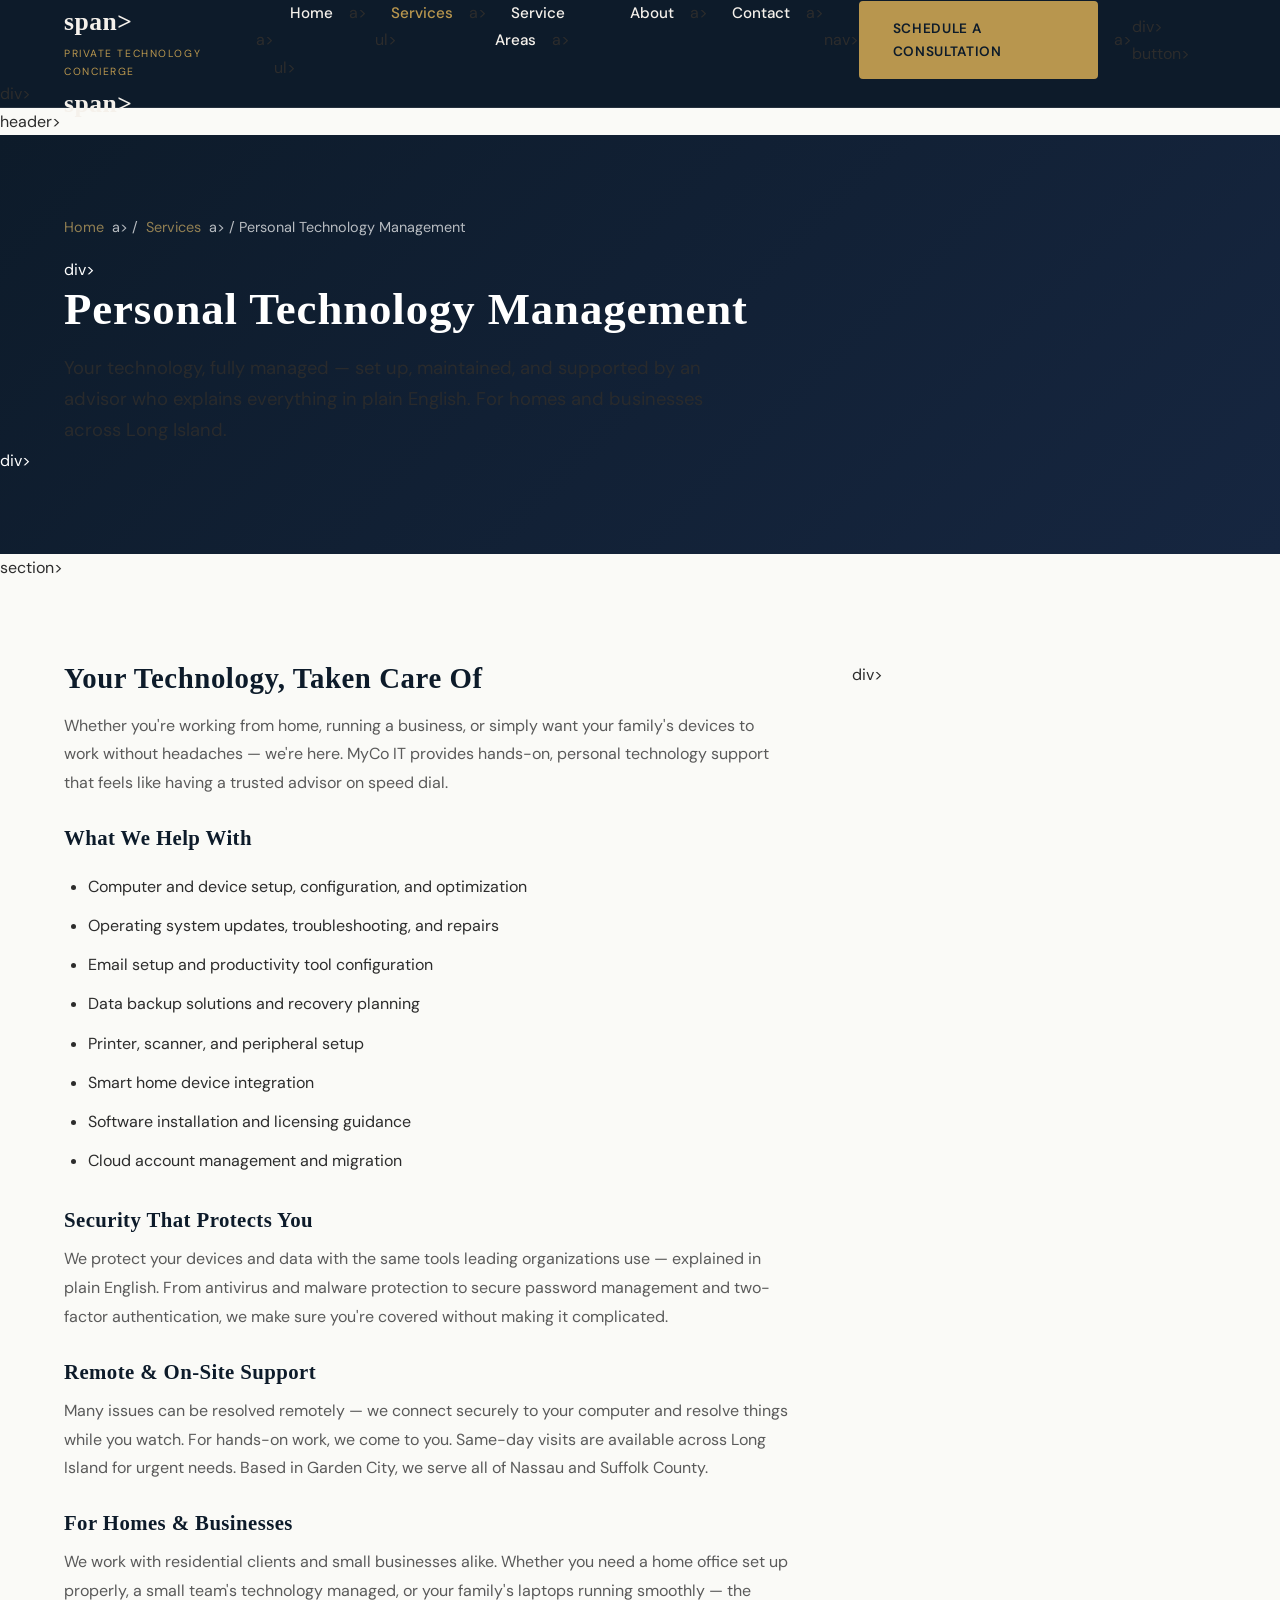
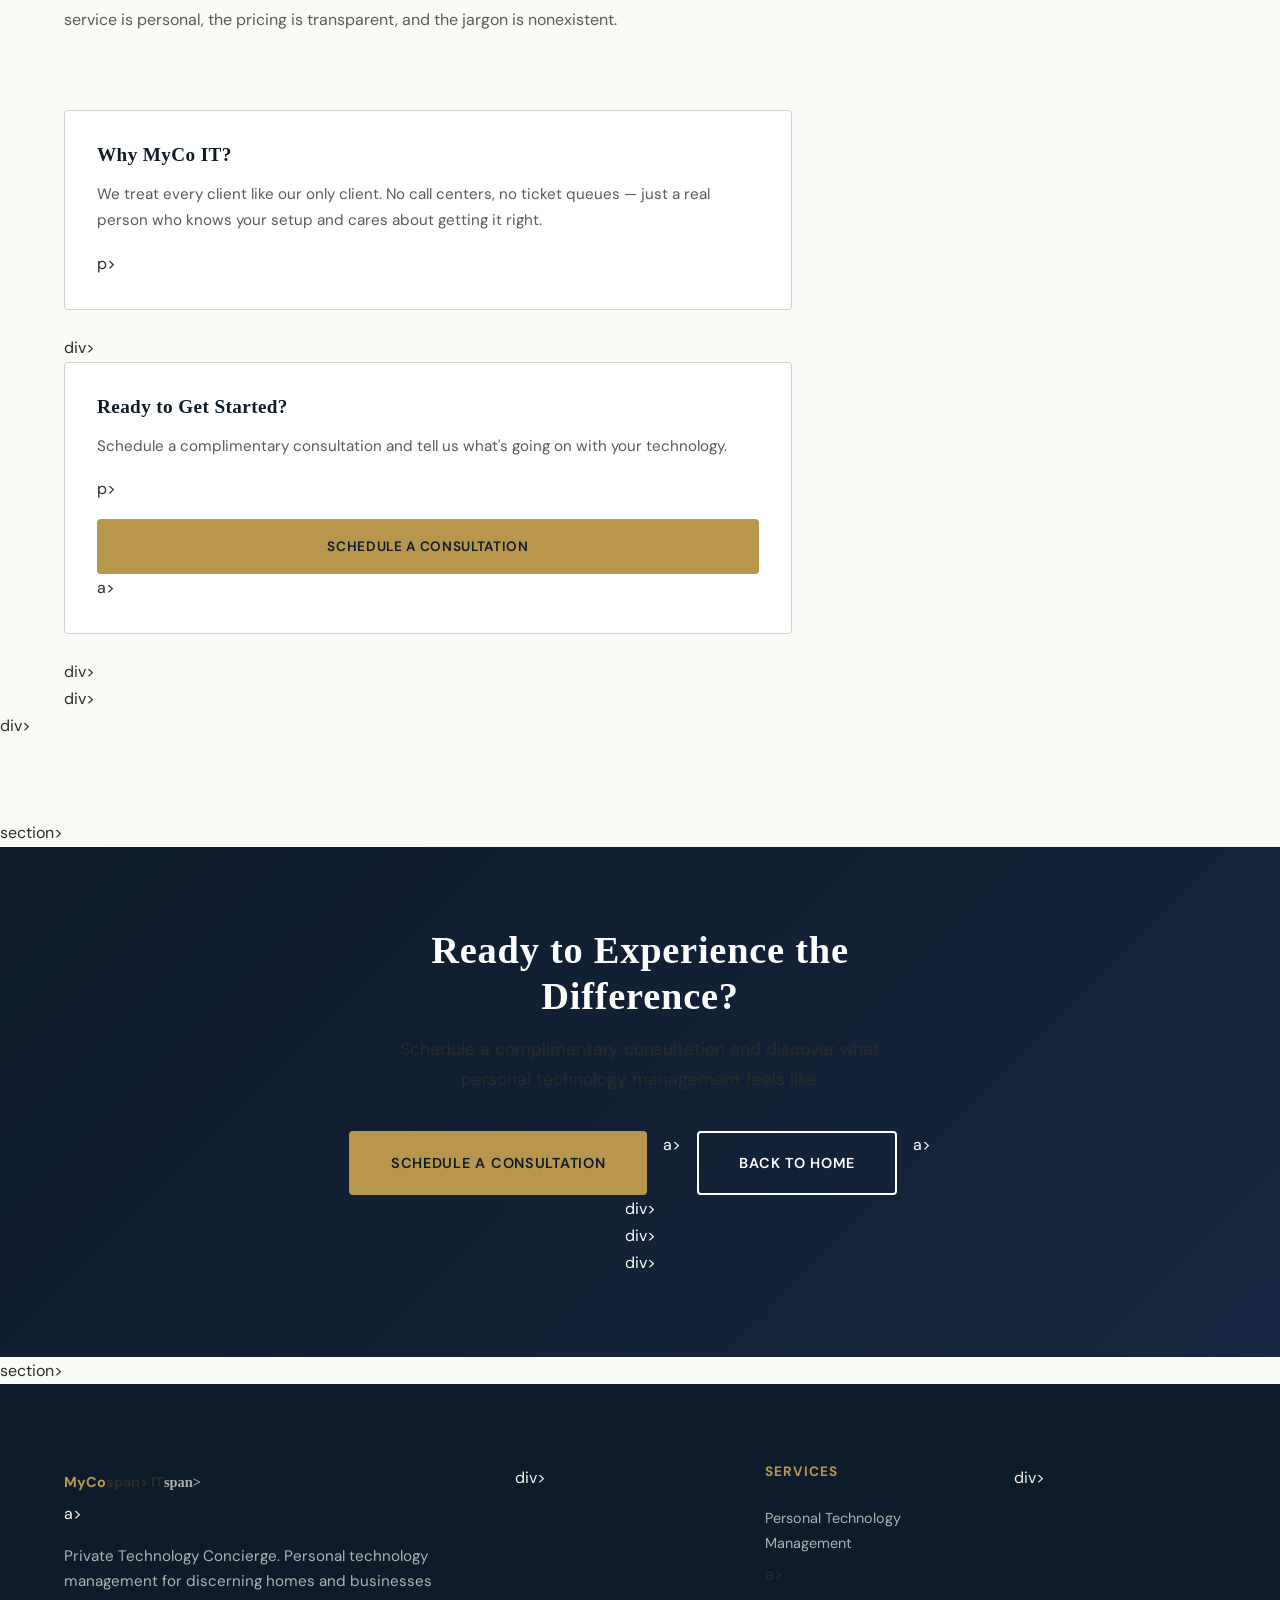
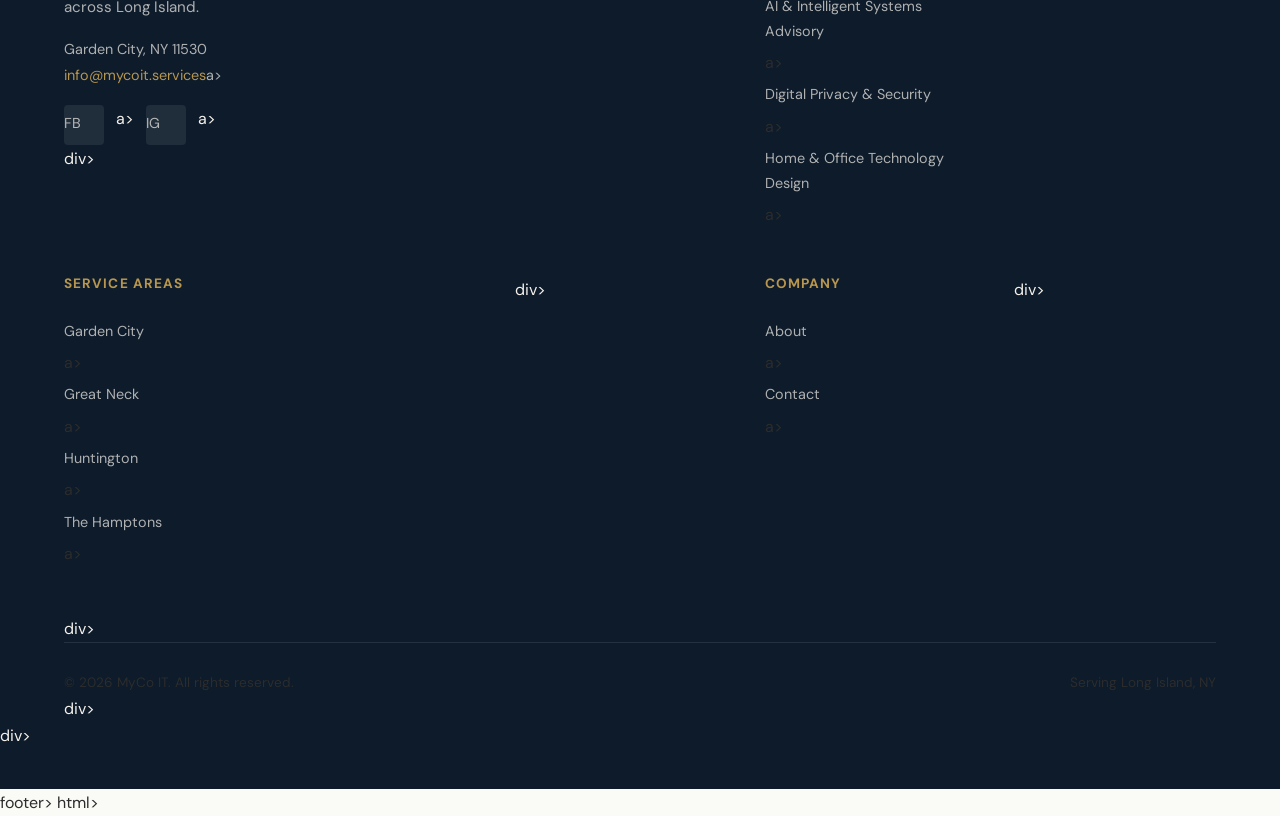
<file: services/systems-support.html>
<!DOCTYPE html>
<html lang="en">
  <head>
      <meta charset="UTF-8">
      <meta name="viewport" content="width=device-width, initial-scale=1.0">
      <meta name="description" content="Personal Technology Management from MyCo IT. Your technology, fully managed — laptops, desktops, cloud, backups, and daily support. Serving homes and businesses across Long Island.">
      <title>Personal Technology Management | MyCo IT | Long Island</title>
    <link rel="canonical" href="https://mycoit.services/services/systems-support.html">
    <link rel="stylesheet" href="../css/style.css">
    <link rel="preconnect" href="https://fonts.googleapis.com">
    <link rel="preconnect" href="https://fonts.gstatic.com" crossorigin>
    <link href="https://fonts.googleapis.com/css2?family=Cormorant+Garamond:ital,wght@0,400;0,500;0,600;0,700;1,400&family=DM+Sans:ital,opsz,wght@0,9..40,300;0,9..40,400;0,9..40,500;0,9..40,600;0,9..40,700;1,9..40,400&display=swap" rel="stylesheet">
    <script type="application/ld+json">
      {"@context":"https://schema.org","@type":"Service","name":"Personal Technology Management","provider":{"@type":"LocalBusiness","name":"MyCo IT","url":"https://mycoit.services","address":{"@type":"PostalAddress","addressLocality":"Garden City","addressRegion":"NY","postalCode":"11530"}},"description":"Your technology, fully managed. Personal IT support for homes and businesses across Long Island.","areaServed":"Long Island, NY","serviceType":"Personal Technology Management"}
    </script>
  </head>
<body>
  <header class="site-header">
      <div class="container header-inner">
            <a href="/" class="logo"><span class="logo-text"><span class="logo-accent">MyCo</span>span> IT</span>span><span class="logo-tagline">Private Technology Concierge</span>span></a>a>
            <nav class="main-nav"><ul class="nav-list">
                    <li><a href="/" class="nav-link">Home</a>a></li>
                  <li class="has-dropdown"><a href="#" class="nav-link active">Services</a>a><ul class="dropdown"><li><a href="systems-support.html">Personal Technology Management</a>a></li><li><a href="llm-ai-support.html">AI &amp; Intelligent Systems Advisory</a>a></li><li><a href="#">Digital Privacy &amp; Security</a>a></li><li><a href="network-support.html">Home &amp; Office Technology Design</a>a></li></ul>ul></li>
                  <li><a href="/#areas" class="nav-link">Service Areas</a>a></li>
                  <li><a href="../about.html" class="nav-link">About</a>a></li>
                  <li><a href="../contact.html" class="nav-link">Contact</a>a></li>
            </ul>ul></nav>nav>
          <div class="header-cta"><a href="../contact.html" class="btn btn-primary">Schedule a Consultation</a>a></div>div>
          <button class="mobile-menu-toggle" aria-label="Toggle menu"><span class="hamburger"></span>span></button>button>
      </div>div>
  </header>header>
<section class="page-hero">
  <div class="container">
      <div class="breadcrumb"><a href="/">Home</a>a> / <a href="/#services">Services</a>a> / Personal Technology Management</div>div>
      <h1>Personal Technology Management</h1>
      <p>Your technology, fully managed — set up, maintained, and supported by an advisor who explains everything in plain English. For homes and businesses across Long Island.</p>
  </div>div>
</section>section>
<section class="content-section">
  <div class="container">
      <div class="content-grid">
            <div class="content-main">
                    <h2>Your Technology, Taken Care Of</h2>
                    <p>Whether you're working from home, running a business, or simply want your family's devices to work without headaches — we're here. MyCo IT provides hands-on, personal technology support that feels like having a trusted advisor on speed dial.</p>
                    <h3>What We Help With</h3>
                    <ul>
                                <li>Computer and device setup, configuration, and optimization</li>
                              <li>Operating system updates, troubleshooting, and repairs</li>
                              <li>Email setup and productivity tool configuration</li>
                              <li>Data backup solutions and recovery planning</li>
                              <li>Printer, scanner, and peripheral setup</li>
                              <li>Smart home device integration</li>
                              <li>Software installation and licensing guidance</li>
                              <li>Cloud account management and migration</li>
                    </ul>
                    <h3>Security That Protects You</h3>
                    <p>We protect your devices and data with the same tools leading organizations use — explained in plain English. From antivirus and malware protection to secure password management and two-factor authentication, we make sure you're covered without making it complicated.</p>
                    <h3>Remote &amp; On-Site Support</h3>
                    <p>Many issues can be resolved remotely — we connect securely to your computer and resolve things while you watch. For hands-on work, we come to you. Same-day visits are available across Long Island for urgent needs. Based in Garden City, we serve all of Nassau and Suffolk County.</p>
                    <h3>For Homes &amp; Businesses</h3>
                    <p>We work with residential clients and small businesses alike. Whether you need a home office set up properly, a small team's technology managed, or your family's laptops running smoothly — the service is personal, the pricing is transparent, and the jargon is nonexistent.</p>
            </div>div>
            <aside>
                      <div class="sidebar-card">
                                  <h3>Why MyCo IT?</h3>
                                  <p>We treat every client like our only client. No call centers, no ticket queues — just a real person who knows your setup and cares about getting it right.</p>p>
                      </div>div>
                      <div class="sidebar-card">
                                  <h3>Ready to Get Started?</h3>
                                  <p>Schedule a complimentary consultation and tell us what's going on with your technology.</p>p>
                                  <a href="../contact.html" class="btn btn-primary" style="margin-top:16px;width:100%;justify-content:center;">Schedule a Consultation</a>a>
                      </div>div>
            </aside>
      </div>div>
  </div>div>
</section>section>
  <section class="cta-section">
      <div class="container"><div class="cta-inner">
            <h2>Ready to Experience the Difference?</h2>
            <p>Schedule a complimentary consultation and discover what personal technology management feels like.</p>
            <div class="cta-buttons"><a href="../contact.html" class="btn btn-primary btn-lg">Schedule a Consultation</a>a><a href="/" class="btn btn-outline-white btn-lg">Back to Home</a>a></div>div>
      </div>div></div>div>
  </section>section>
  <footer class="site-footer">
      <div class="container">
            <div class="footer-grid">
                    <div class="footer-col footer-about">
                              <a href="/" class="footer-logo"><span class="logo-text"><span class="logo-accent">MyCo</span>span> IT</span>span></a>a>
                              <p>Private Technology Concierge. Personal technology management for discerning homes and businesses across Long Island.</p>
                              <address>Garden City, NY 11530<br><a href="mailto:info@mycoit.services">info@mycoit.services</a>a></address>
                            <div class="footer-social"><a href="https://facebook.com/mycoitservices" aria-label="Facebook">FB</a>a><a href="https://instagram.com/mycoitservices" aria-label="Instagram">IG</a>a></div>div>
                    </div>div>
                  <div class="footer-col"><h4>Services</h4><ul><li><a href="systems-support.html">Personal Technology Management</a>a></li><li><a href="llm-ai-support.html">AI &amp; Intelligent Systems Advisory</a>a></li><li><a href="#">Digital Privacy &amp; Security</a>a></li><li><a href="network-support.html">Home &amp; Office Technology Design</a>a></li></ul></div>div>
                  <div class="footer-col"><h4>Service Areas</h4><ul><li><a href="/#areas">Garden City</a>a></li><li><a href="/#areas">Great Neck</a>a></li><li><a href="../areas/huntington.html">Huntington</a>a></li><li><a href="/#areas">The Hamptons</a>a></li></ul></div>div>
                  <div class="footer-col"><h4>Company</h4><ul><li><a href="../about.html">About</a>a></li><li><a href="../contact.html">Contact</a>a></li></ul></div>div>
            </div>div>
          <div class="footer-bottom"><p>&copy; 2026 MyCo IT. All rights reserved.</p><p>Serving Long Island, NY</p></div>div>
      </div>div>
  </footer>footer>
<script src="../js/main.js"></script>
</body>
</html>html></p></p></li></li></address>
            </aside></p></p></li></li>
                    </ul></p></p></h1></li></li>
</body></title>
  </head>
</file>
<file: css/style.css>
/* ===== MyCo IT — Private Technology Concierge ===== */
/* Color Palette & Design System */

:root {
        --primary: #0D1B2A;
        --primary-light: #162640;
        --primary-dark: #080F18;
        --accent: #B8964E;
        --accent-light: #C9A962;
        --accent-dark: #9A7D3F;
        --ivory: #F5F1EB;
        --background: #FAFAF7;
        --background-alt: #F2EFE9;
        --text: #2C2C2C;
        --text-light: #5A5A5A;
        --border: #D4CFC7;
        --white: #FFFFFF;
}

/* ===== RESET & BASE ===== */
*, *::before, *::after { box-sizing: border-box; margin: 0; padding: 0; }
html { scroll-behavior: smooth; font-size: 16px; }

body {
        font-family: 'DM Sans', -apple-system, BlinkMacSystemFont, sans-serif;
        color: var(--text);
        line-height: 1.7;
        background: var(--background);
        font-weight: 400;
}

h1, h2, h3, h4 {
        font-family: 'Cormorant Garant', Georgia, serif;
        letter-spacing: 0.02em;
        color: var(--primary);
        line-height: 1.2;
}
h1 { font-weight: 600; }
h2 { font-weight: 600; }
h3 { font-weight: 600; }
h4 { font-weight: 600; }

body, p, li, a, span, input, textarea, button {
        font-family: 'DM Sans', sans-serif;
        color: var(--text);
}

img { max-width: 100%; height: auto; display: block; }
a { color: inherit; text-decoration: none; }
ul { list-style: none; }
.container { max-width: 1200px; margin: 0 auto; padding: 0 24px; }

/* ===== BUTTONS ===== */
.btn {
        display: inline-flex;
        align-items: center;
        justify-content: center;
        padding: 14px 32px;
        border-radius: 4px;
        font-weight: 600;
        font-size: 0.85rem;
        font-family: 'DM Sans', sans-serif;
        transition: all 0.3s ease;
        cursor: pointer;
        border: 2px solid transparent;
        text-decoration: none;
        letter-spacing: 0.05em;
        text-transform: uppercase;
}

/* Primary CTA — champagne gold bg with navy text */
.btn-primary {
        background: var(--accent);
        color: var(--primary);
        border-color: var(--accent);
}
.btn-primary:hover {
        background: var(--accent-dark);
        border-color: var(--accent-dark);
        transform: translateY(-2px);
        box-shadow: 0 8px 25px rgba(184,150,78,0.3);
}

/* Secondary CTA — outlined gold */
.btn-secondary {
        background: transparent;
        color: var(--accent);
        border: 1.5px solid var(--accent);
}
.btn-secondary:hover {
        background: var(--accent);
        color: var(--primary);
        transform: translateY(-2px);
        box-shadow: 0 8px 25px rgba(184,150,78,0.3);
}

/* Accent button — gold bg */
.btn-accent {
        background: var(--accent);
        color: var(--primary);
        border-color: var(--accent);
}
.btn-accent:hover {
        background: var(--accent-dark);
        border-color: var(--accent-dark);
        transform: translateY(-2px);
        box-shadow: 0 8px 25px rgba(184,150,78,0.3);
}

/* Outline button */
.btn-outline {
        background: transparent;
        color: var(--primary);
        border-color: var(--primary);
}
.btn-outline:hover {
        background: var(--primary);
        color: var(--white);
}

/* White button */
.btn-white {
        background: var(--white);
        color: var(--primary);
}
.btn-white:hover {
        transform: translateY(-2px);
        box-shadow: 0 8px 25px rgba(0,0,0,0.15);
}

/* Outline white */
.btn-outline-white {
        background: transparent;
        color: var(--white);
        border-color: var(--white);
}
.btn-outline-white:hover {
        background: rgba(255,255,255,0.12);
}

.btn-lg { padding: 18px 40px; font-size: 0.9rem; }

/* ===== HEADER ===== */
.site-header {
        position: sticky;
        top: 0;
        z-index: 1000;
        background: var(--primary);
        backdrop-filter: blur(12px);
        -webkit-backdrop-filter: blur(12px);
        border-bottom: 1px solid rgba(245,241,235,0.1);
}

.header-inner {
        display: flex;
        align-items: center;
        justify-content: space-between;
        height: 80px;
}

.logo {
        display: flex;
        flex-direction: column;
        gap: 2px;
        font-family: 'Cormorant Garant', Georgia, serif;
        font-size: 1.6rem;
        font-weight: 700;
        color: var(--ivory);
        letter-spacing: 0.02em;
        text-decoration: none;
}
.logo-icon { font-size: 1.8rem; }
.logo-accent { color: var(--accent); }
.logo-tagline {
        font-family: 'DM Sans', sans-serif;
        font-size: 0.65rem;
        font-weight: 400;
        color: var(--accent);
        letter-spacing: 0.15em;
        text-transform: uppercase;
}

.nav-list { display: flex; gap: 8px; }

.nav-link {
        padding: 8px 16px;
        border-radius: 4px;
        font-weight: 500;
        font-size: 0.95rem;
        transition: all 0.2s;
        color: var(--ivory);
}
.nav-link:hover, .nav-link.active {
        color: var(--accent);
}

.has-dropdown { position: relative; }

.dropdown {
        position: absolute;
        top: 100%;
        left: 0;
        background: var(--white);
        border-radius: 4px;
        box-shadow: 0 10px 40px rgba(0,0,0,0.1);
        padding: 8px;
        min-width: 260px;
        opacity: 0;
        visibility: hidden;
        transform: translateY(4px);
        transition: all 0.2s;
        border: 1px solid var(--border);
}
.has-dropdown:hover .dropdown {
        opacity: 1;
        visibility: visible;
        transform: translateY(0);
}
.dropdown a {
        display: block;
        padding: 10px 16px;
        border-radius: 4px;
        font-size: 0.9rem;
        color: var(--text);
}
.dropdown a:hover {
        background: var(--background-alt);
        color: var(--primary);
}

.header-cta {
        display: flex;
        align-items: center;
        gap: 16px;
}

.mobile-menu-toggle {
        display: none;
        background: none;
        border: none;
        cursor: pointer;
        padding: 8px;
}
.hamburger {
        display: block;
        width: 24px;
        height: 2px;
        background: var(--ivory);
        position: relative;
}
.hamburger::before, .hamburger::after {
        content: '';
        position: absolute;
        width: 24px;
        height: 2px;
        background: var(--ivory);
        left: 0;
        transition: all 0.3s;
}
.hamburger::before { top: -7px; }
.hamburger::after { top: 7px; }

/* ===== HERO ===== */
.hero {
        padding: 100px 0;
        background: linear-gradient(135deg, var(--primary) 0%, var(--primary-light) 100%);
        color: var(--white);
        position: relative;
        overflow: hidden;
}
.hero-inner {
        display: grid;
        grid-template-columns: 1fr 1fr;
        gap: 60px;
        align-items: center;
}
.hero-badge {
        display: inline-flex;
        align-items: center;
        gap: 8px;
        background: rgba(184,150,78,0.12);
        border: 1px solid rgba(184,150,78,0.25);
        padding: 8px 20px;
        border-radius: 4px;
        font-size: 0.8rem;
        margin-bottom: 24px;
        color: var(--accent-light);
        font-family: 'DM Sans', sans-serif;
        letter-spacing: 0.1em;
        text-transform: uppercase;
}
.hero h1 {
        font-size: 3.4rem;
        font-weight: 600;
        line-height: 1.1;
        margin-bottom: 20px;
        color: var(--white);
}
.hero .text-gradient { color: var(--accent-light); }
.hero-subtitle {
        font-size: 1.15rem;
        line-height: 1.8;
        opacity: 0.9;
        margin-bottom: 36px;
        font-weight: 300;
}
.hero-ctas {
        display: flex;
        gap: 16px;
        margin-bottom: 48px;
}
.hero-trust {
        display: flex;
        gap: 28px;
        flex-wrap: wrap;
}
.trust-item {
        display: flex;
        align-items: center;
        gap: 8px;
        font-size: 0.85rem;
        opacity: 0.75;
        font-weight: 400;
}
.trust-icon { font-size: 1.1rem; }
.hero-image {
        border-radius: 4px;
        overflow: hidden;
        box-shadow: 0 25px 60px rgba(0,0,0,0.3);
}
.hero-image img {
        width: 100%;
        height: 400px;
        object-fit: cover;
}

/* ===== SECTIONS ===== */
section { padding: 5rem 0; }

.section-header {
        text-align: center;
        margin-bottom: 64px;
}
.section-label {
        display: inline-block;
        background: rgba(184,150,78,0.1);
        color: var(--accent-dark);
        padding: 6px 18px;
        border-radius: 4px;
        font-size: 0.8rem;
        font-weight: 600;
        margin-bottom: 16px;
        letter-spacing: 0.06em;
        text-transform: uppercase;
        font-family: 'DM Sans', sans-serif;
}
.section-header h2 {
        font-size: 2.4rem;
        font-weight: 600;
        color: var(--primary);
        margin-bottom: 16px;
}
.section-header p {
        font-size: 1.1rem;
        color: var(--text-light);
        max-width: 620px;
        margin: 0 auto;
        line-height: 1.7;
}
.alt-bg { background: var(--background-alt); }

/* ===== FEATURED LLM / AI SECTION ===== */
.featured-llm {
        background: var(--background-alt);
        padding: 5rem 0;
}
.featured-llm-inner { position: relative; }
.featured-llm-badge {
        display: inline-block;
        background: rgba(184,150,78,0.12);
        color: var(--accent-dark);
        padding: 6px 18px;
        border-radius: 4px;
        font-size: 0.8rem;
        font-weight: 600;
        letter-spacing: 0.06em;
        text-transform: uppercase;
        margin-bottom: 24px;
        font-family: 'DM Sans', sans-serif;
}
.featured-llm-content {
        display: grid;
        grid-template-columns: 1fr 1fr;
        gap: 60px;
        align-items: center;
}
.featured-llm-text h2 {
        font-size: 2.2rem;
        margin-bottom: 20px;
}
.featured-llm-text p {
        color: var(--text-light);
        line-height: 1.8;
        margin-bottom: 24px;
        font-size: 1.05rem;
}
.feature-list {
        margin-bottom: 32px;
        padding-left: 0;
}
.feature-list li {
        padding: 8px 0;
        padding-left: 28px;
        position: relative;
        color: var(--text);
        font-size: 0.95rem;
        list-style: none;
}
.feature-list li::before {
        content: '✓';
        position: absolute;
        left: 0;
        color: var(--accent);
        font-weight: 700;
}
.featured-llm-visual img {
        border-radius: 4px;
        box-shadow: 0 20px 50px rgba(0,0,0,0.08);
}

/* ===== SERVICES GRID ===== */
.services { padding: 5rem 0; }

.services-grid {
        display: grid;
        grid-template-columns: repeat(2, 1fr);
        gap: 32px;
}
.service-card {
        background: var(--white);
        border-radius: 4px;
        padding: 44px 36px;
        transition: all 0.3s;
        border: 1px solid var(--border);
}
.service-card:hover {
        transform: translateY(-4px);
        box-shadow: 0 20px 50px rgba(0,0,0,0.06);
        border-color: var(--accent);
}
.service-card--featured { border-color: var(--accent); }
.service-badge {
        display: inline-block;
        background: rgba(184,150,78,0.12);
        color: var(--accent-dark);
        padding: 4px 12px;
        border-radius: 4px;
        font-size: 0.75rem;
        font-weight: 600;
        letter-spacing: 0.04em;
        text-transform: uppercase;
        margin-bottom: 16px;
        font-family: 'DM Sans', sans-serif;
}
.service-icon {
        width: 56px;
        height: 56px;
        border-radius: 4px;
        display: flex;
        align-items: center;
        justify-content: center;
        font-size: 1.5rem;
        margin-bottom: 24px;
        background: rgba(184,150,78,0.08);
}
.service-card h3 {
        font-size: 1.4rem;
        font-weight: 600;
        margin-bottom: 14px;
        color: var(--primary);
}
.service-card h3 a {
        color: var(--primary);
        transition: color 0.2s;
}
.service-card h3 a:hover { color: var(--accent); }
.service-card p {
        color: var(--text-light);
        line-height: 1.7;
        margin-bottom: 20px;
}
.service-features {
        margin-bottom: 24px;
        padding-left: 0;
}
.service-features li {
        padding: 5px 0;
        padding-left: 24px;
        position: relative;
        color: var(--text);
        font-size: 0.9rem;
        list-style: none;
}
.service-features li::before {
        content: '—';
        position: absolute;
        left: 0;
        color: var(--accent);
}
.service-link {
        color: var(--accent);
        font-weight: 600;
        display: inline-flex;
        align-items: center;
        gap: 6px;
        transition: gap 0.2s;
}
.service-link:hover { gap: 10px; }

/* ===== WHY CHOOSE US ===== */
.why-us { background: var(--background-alt); }

.why-grid {
        display: grid;
        grid-template-columns: repeat(2, 1fr);
        gap: 28px;
}
.why-item {
        background: var(--white);
        border-radius: 4px;
        padding: 36px;
        border: 1px solid var(--border);
        transition: all 0.3s;
}
.why-item:hover {
        transform: translateY(-3px);
        box-shadow: 0 15px 35px rgba(0,0,0,0.05);
}
.why-number {
        font-family: 'Cormorant Garant', Georgia, serif;
        font-size: 2rem;
        font-weight: 700;
        color: var(--accent);
        margin-bottom: 12px;
        line-height: 1;
}
.why-item h3 {
        font-size: 1.2rem;
        font-weight: 600;
        margin-bottom: 10px;
        color: var(--primary);
}
.why-item p {
        color: var(--text-light);
        font-size: 0.95rem;
        line-height: 1.7;
}

/* Reason cards (alt layout) */
.reasons-grid {
        display: grid;
        grid-template-columns: repeat(2, 1fr);
        gap: 24px;
}
.reason-card {
        background: var(--white);
        border-radius: 4px;
        padding: 32px;
        display: flex;
        gap: 20px;
        border: 1px solid var(--border);
        transition: all 0.3s;
}
.reason-card:hover {
        transform: translateY(-3px);
        box-shadow: 0 15px 35px rgba(0,0,0,0.05);
}
.reason-icon {
        width: 48px;
        height: 48px;
        border-radius: 4px;
        display: flex;
        align-items: center;
        justify-content: center;
        font-size: 1.3rem;
        flex-shrink: 0;
        background: rgba(184,150,78,0.08);
}
.reason-card h3 {
        font-size: 1.1rem;
        font-weight: 600;
        margin-bottom: 8px;
        color: var(--primary);
}
.reason-card p {
        color: var(--text-light);
        font-size: 0.95rem;
        line-height: 1.7;
}

/* ===== SERVICE AREAS ===== */
.areas-grid {
        display: grid;
        grid-template-columns: repeat(auto-fill, minmax(180px, 1fr));
        gap: 16px;
        margin-bottom: 36px;
}
.area-card {
        background: var(--white);
        border-radius: 4px;
        padding: 24px;
        text-align: center;
        border: 1px solid var(--border);
        transition: all 0.3s;
}
.area-card:hover {
        border-color: var(--accent);
        transform: translateY(-2px);
        box-shadow: 0 10px 30px rgba(0,0,0,0.05);
}
.area-card .area-icon { font-size: 1.5rem; margin-bottom: 8px; }
.area-card h3 {
        font-size: 1rem;
        font-weight: 600;
        color: var(--primary);
}
.area-card p {
        color: var(--text-light);
        font-size: 0.85rem;
        margin-top: 4px;
}
.areas-also, .areas-note {
        text-align: center;
        color: var(--text-light);
        font-size: 0.95rem;
        line-height: 1.8;
}

/* ===== CTA SECTION ===== */
.cta-section {
        background: linear-gradient(135deg, var(--primary) 0%, var(--primary-light) 100%);
        color: var(--white);
        text-align: center;
        padding: 5rem 0;
}
.cta-inner {
        max-width: 600px;
        margin: 0 auto;
}
.cta-section h2 {
        font-size: 2.4rem;
        font-weight: 600;
        margin-bottom: 16px;
        color: var(--white);
}
.cta-section p {
        font-size: 1.1rem;
        opacity: 0.9;
        margin-bottom: 36px;
        max-width: 520px;
        margin-left: auto;
        margin-right: auto;
        line-height: 1.7;
}
.cta-buttons {
        display: flex;
        gap: 16px;
        justify-content: center;
}

/* ===== FOOTER ===== */
.site-footer {
        background: var(--primary);
        color: var(--ivory);
        padding: 80px 0 40px;
}
.footer-grid {
        display: grid;
        grid-template-columns: 2fr 1fr 1fr 1fr;
        gap: 48px;
        margin-bottom: 48px;
}
.footer-brand p, .footer-about p {
        color: rgba(245,241,235,0.7);
        margin: 16px 0;
        line-height: 1.7;
        font-size: 0.95rem;
}
.footer-logo {
        display: inline-flex;
        align-items: center;
        gap: 8px;
        font-family: 'Cormorant Garant', Georgia, serif;
        font-size: 1.4rem;
        font-weight: 700;
        color: var(--ivory);
}
.footer-logo .logo-accent { color: var(--accent); }
.footer-social {
        display: flex;
        gap: 12px;
        margin-top: 16px;
}
.footer-social a {
        width: 40px;
        height: 40px;
        border-radius: 4px;
        background: rgba(255,255,255,0.08);
        display: flex;
        align-items: center;
        justify-content: center;
        transition: background 0.2s;
        color: rgba(245,241,235,0.8);
        font-size: 0.85rem;
}
.footer-social a:hover {
        background: var(--accent);
        color: var(--primary);
}
.footer-col h4 {
        font-family: 'DM Sans', sans-serif;
        font-size: 0.85rem;
        font-weight: 700;
        margin-bottom: 20px;
        color: var(--accent);
        letter-spacing: 0.08em;
        text-transform: uppercase;
}
.footer-col a, .footer-col li a {
        display: block;
        color: rgba(245,241,235,0.7);
        padding: 6px 0;
        font-size: 0.9rem;
        transition: color 0.2s;
}
.footer-col a:hover, .footer-col li a:hover { color: var(--white); }
.footer-col ul { list-style: none; padding: 0; }
.footer-about address {
        font-style: normal;
        color: rgba(245,241,235,0.7);
        font-size: 0.9rem;
        line-height: 1.8;
}
.footer-about address a {
        color: var(--accent);
        display: inline;
        padding: 0;
}
.footer-about address a:hover { color: var(--accent-light); }
.footer-bottom {
        border-top: 1px solid rgba(245,241,235,0.1);
        padding-top: 28px;
        display: flex;
        justify-content: space-between;
        align-items: center;
        font-size: 0.85rem;
        color: rgba(245,241,235,0.45);
}

/* ===== SERVICE PAGE HERO ===== */
.page-hero {
        padding: 80px 0;
        background: linear-gradient(135deg, var(--primary) 0%, var(--primary-light) 100%);
        color: var(--white);
}
.page-hero h1 {
        font-size: 2.8rem;
        font-weight: 600;
        margin-bottom: 16px;
        color: var(--white);
}
.page-hero p {
        font-size: 1.15rem;
        opacity: 0.9;
        max-width: 640px;
        line-height: 1.7;
}
.breadcrumb {
        display: flex;
        gap: 8px;
        margin-bottom: 16px;
        font-size: 0.9rem;
        opacity: 0.7;
        font-family: 'DM Sans', sans-serif;
}
.breadcrumb a { color: var(--accent-light); }
.breadcrumb a:hover { color: var(--white); }

/* ===== CONTENT SECTIONS ===== */
.content-section, .page-content { padding: 5rem 0; }

.content-grid {
        display: grid;
        grid-template-columns: 2fr 1fr;
        gap: 60px;
}
.content-main h2, .content-section h2, .page-content h2 {
        font-size: 1.8rem;
        font-weight: 600;
        color: var(--primary);
        margin: 40px 0 16px;
}
.content-main h2:first-child, .page-content h2:first-of-type { margin-top: 0; }
.content-main h3, .content-section h3, .page-content h3 {
        font-size: 1.3rem;
        font-weight: 600;
        color: var(--primary);
        margin: 28px 0 12px;
}
.content-main p, .content-section p, .page-content p {
        color: var(--text-light);
        line-height: 1.8;
        margin-bottom: 16px;
}
.content-main ul, .content-section ul {
        margin: 16px 0;
        padding-left: 24px;
}
.content-main li, .content-section li {
        color: var(--text);
        padding: 6px 0;
        list-style: disc;
        line-height: 1.7;
}
.sidebar-card, .page-sidebar {
        background: var(--white);
        border-radius: 4px;
        padding: 32px;
        border: 1px solid var(--border);
        margin-bottom: 24px;
}
.sidebar-card h3, .page-sidebar h3 {
        font-size: 1.2rem;
        font-weight: 600;
        color: var(--primary);
        margin-bottom: 16px;
        margin-top: 0;
}
.sidebar-card p, .page-sidebar p {
        color: var(--text-light);
        font-size: 0.95rem;
        line-height: 1.7;
}

/* ===== CONTACT PAGE ===== */
.contact-grid {
        display: grid;
        grid-template-columns: 1fr 1fr;
        gap: 60px;
}
.form-group { margin-bottom: 24px; }
.form-group label {
        display: block;
        font-weight: 600;
        margin-bottom: 8px;
        color: var(--primary);
        font-size: 0.9rem;
}
.form-group input, .form-group select, .form-group textarea {
        width: 100%;
        padding: 14px 18px;
        border: 1px solid var(--border);
        border-radius: 4px;
        font-size: 1rem;
        font-family: 'DM Sans', sans-serif;
        transition: border-color 0.2s;
        background: var(--white);
        color: var(--text);
}
.form-group input:focus, .form-group select:focus, .form-group textarea:focus {
        outline: none;
        border-color: var(--accent);
        box-shadow: 0 0 0 3px rgba(184,150,78,0.1);
}
.form-group textarea { min-height: 140px; resize: vertical; }
.contact-form { max-width: 100%; }
.contact-info-card {
        background: var(--white);
        border-radius: 4px;
        padding: 32px;
        border: 1px solid var(--border);
        margin-bottom: 24px;
}
.contact-info-card h3 { color: var(--primary); margin-bottom: 16px; }
.contact-info-card p { color: var(--text-light); }

/* ===== AREA PAGE ===== */
.area-hero {
        padding: 80px 0;
        background: linear-gradient(135deg, var(--primary) 0%, var(--primary-light) 100%);
        color: var(--white);
}
.area-services-grid {
        display: grid;
        grid-template-columns: repeat(3, 1fr);
        gap: 24px;
        margin: 32px 0;
}
.area-service-card {
        background: var(--white);
        border-radius: 4px;
        padding: 28px;
        border: 1px solid var(--border);
        text-align: center;
        transition: all 0.3s;
}
.area-service-card:hover {
        border-color: var(--accent);
        transform: translateY(-2px);
}
.area-service-card h3 {
        color: var(--primary);
        font-size: 1.1rem;
        margin: 12px 0 8px;
}
.area-service-card p {
        color: var(--text-light);
        font-size: 0.9rem;
}

/* ===== FAQ ===== */
.faq-item {
        border-bottom: 1px solid var(--border);
        padding: 20px 0;
}
.faq-question {
        font-family: 'Cormorant Garant', Georgia, serif;
        font-weight: 600;
        font-size: 1.1rem;
        color: var(--primary);
        cursor: pointer;
        display: flex;
        justify-content: space-between;
        align-items: center;
}
.faq-question span { color: var(--accent); font-size: 1.4rem; }
.faq-answer {
        color: var(--text-light);
        line-height: 1.8;
        margin-top: 12px;
        font-size: 0.95rem;
}

/* ===== RESPONSIVE ===== */
@media (max-width: 768px) {
        .hero-inner, .hero-grid { grid-template-columns: 1fr; text-align: center; }
        .hero h1 { font-size: 2.4rem; }
        .hero-ctas, .hero-buttons { justify-content: center; flex-wrap: wrap; }
        .hero-trust, .trust-badges { justify-content: center; flex-wrap: wrap; }
        .services-grid { grid-template-columns: 1fr; }
        .reasons-grid, .why-grid { grid-template-columns: 1fr; }
        .footer-grid { grid-template-columns: 1fr 1fr; gap: 32px; }
        .contact-grid { grid-template-columns: 1fr; }
        .content-grid { grid-template-columns: 1fr; }
        .area-services-grid { grid-template-columns: 1fr; }
        .featured-llm-content { grid-template-columns: 1fr; }
        .nav-list { display: none; }
        .mobile-menu-toggle { display: block; }
        .header-cta .phone-link { display: none; }
        .cta-buttons { flex-direction: column; align-items: center; }
        section { padding: 64px 0; }
        .section-header h2 { font-size: 1.8rem; }
        .page-hero h1 { font-size: 2rem; }
        .cta-section h2 { font-size: 1.8rem; }
}
</file>
